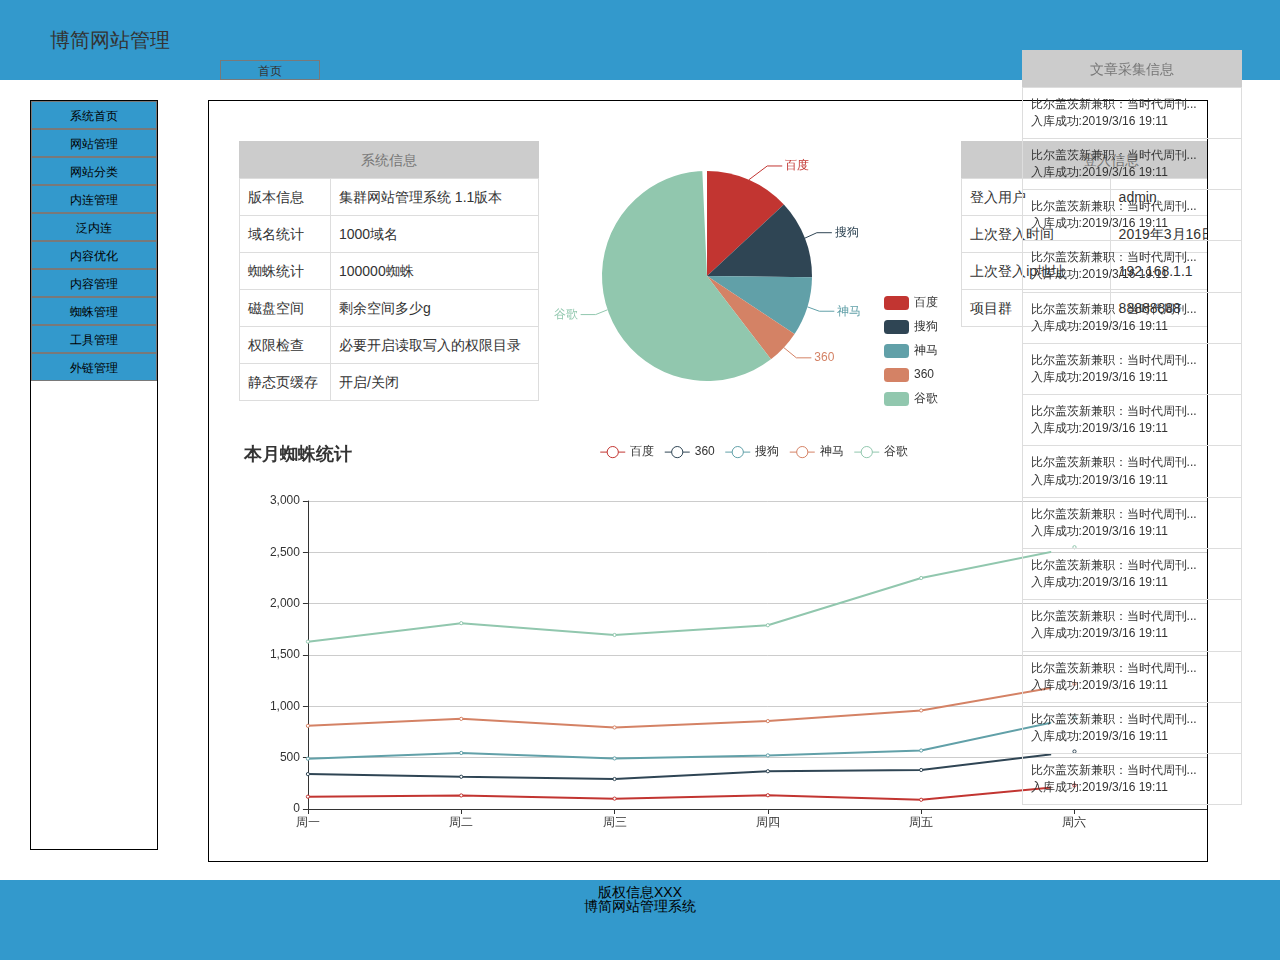
<file: page/index.html>
<!DOCTYPE html>
<html lang="en">

<head>
    <meta charset="UTF-8">
    <meta name="viewport" content="width=device-width, initial-scale=1.0">
    <meta http-equiv="X-UA-Compatible" content="ie=edge">
    <title>首页</title>
    <link rel="stylesheet" href="../bootstrap/css/bootstrap.css">
    <link rel="stylesheet" href="../css/index.css">
    <script src="../js/echarts.js"></script>
</head>

<body>
        <header class="myhed">
                <h1 class="mylog">博简网站管理</h1>
                <span class="mytitle">首页</span>
            </header>
            <div class="mybody">
                <div class="mynav">
                        <ul>
                                <a href="./index.html">
                                    <li>系统首页</li>
                                </a>
                                <a href="./website.html">
                                    <li>网站管理</li>
                                </a>
                                <a href="./webclass.html">
                                    <li>网站分类</li>
                                </a>
                                <a href="./contact.html">
                                    <li>内连管理</li>
                                </a>
                                <a href="./inline.html">
                                    <li>泛内连</li>
                                </a>
                                <a href="./content.html">
                                    <li>内容优化</li>
                                </a>
                                <a href="./manage.html">
                                    <li>内容管理</li>
                                </a>
                                <a href="./spider.html">
                                    <li>蜘蛛管理</li>
                                </a>
                                <a href="./tool.html">
                                    <li>工具管理</li>
                                </a>
                                <a href="./outsite.html">
                                    <li>外链管理</li>
                                </a>
                            </ul>
                </div>
    <div id="boxa">
        <div id="boxb">
    <div class="container  mycontent" id="pageindexbd">
        <div class="container-fluid">
            <div class="box">
                <div style="width:300px;height:300px;" class="block">
                    <table class="table table-bordered textsizi" >
                        <caption>系统信息</caption>
                        <tr>
                            <td>版本信息</td>
                            <td>集群网站管理系统 1.1版本</td>
                        </tr>
                        <tr>
                            <td>域名统计</td>
                            <td>1000域名</td>
                        </tr>
                        <tr>
                            <td>蜘蛛统计</td>
                            <td>100000蜘蛛</td>
                        </tr>
                        <tr>
                            <td>磁盘空间</td>
                            <td>剩余空间多少g</td>
                        </tr>
                        <tr>
                            <td>权限检查</td>
                            <td>必要开启读取写入的权限目录</td>
                        </tr>
                        <tr>
                            <td>静态页缓存</td>
                            <td>开启/关闭</td>
                        </tr>
                    </table>
                </div>
                <div id="main" style="width:400px;height:300px;" class="block"></div>
                <div class="sencend block" style="width:300px;height:200px;">
                    <table class="table table-bordered textsizi">
                        <caption>登入信息</caption>
                        <tr>
                            <td>登入用户</td>
                            <td>admin</td>
                        </tr>
                        <tr>
                            <td>上次登入时间</td>
                            <td>2019年3月16日</td>
                        </tr>
                        <tr>
                            <td>上次登入ip地址</td>
                            <td>192.168.1.1</td>
                        </tr>
                        <tr>
                            <td>项目群</td>
                            <td>88888888</td>
                        </tr>
                    </table>
                </div>
                <div id="list" style="width:1030px;height:400px;"></div>
                <div class="four" style="width:220px;">
                    <table class="table table-bordered textsizi">
                        <caption>文章采集信息</caption>
                        <tr>
                            <td>
                                <p>比尔盖茨新兼职：当时代周刊...</p>
                                <p>入库成功:2019/3/16 19:11</p>
                            </td>
                        </tr>
                        <tr>
                            <td>
                                <p>比尔盖茨新兼职：当时代周刊...</p>
                                <p>入库成功:2019/3/16 19:11</p>
                            </td>
                        </tr>
                        <tr>
                            <td>
                                <p>比尔盖茨新兼职：当时代周刊...</p>
                                <p>入库成功:2019/3/16 19:11</p>
                            </td>
                        </tr>
                        <tr>
                            <td>
                                <p>比尔盖茨新兼职：当时代周刊...</p>
                                <p>入库成功:2019/3/16 19:11</p>
                            </td>
                        </tr>
                        <tr>
                            <td>
                                <p>比尔盖茨新兼职：当时代周刊...</p>
                                <p>入库成功:2019/3/16 19:11</p>
                            </td>
                        </tr>
                        <tr>
                            <td>
                                <p>比尔盖茨新兼职：当时代周刊...</p>
                                <p>入库成功:2019/3/16 19:11</p>
                            </td>
                        </tr>
                        <tr>
                            <td>
                                <p>比尔盖茨新兼职：当时代周刊...</p>
                                <p>入库成功:2019/3/16 19:11</p>
                            </td>
                        </tr>
                        <tr>
                            <td>
                                <p>比尔盖茨新兼职：当时代周刊...</p>
                                <p>入库成功:2019/3/16 19:11</p>
                            </td>
                        </tr>
                        <tr>
                            <td>
                                <p>比尔盖茨新兼职：当时代周刊...</p>
                                <p>入库成功:2019/3/16 19:11</p>
                            </td>
                        </tr>
                        <tr>
                            <td>
                                <p>比尔盖茨新兼职：当时代周刊...</p>
                                <p>入库成功:2019/3/16 19:11</p>
                            </td>
                        </tr>
                        <tr>
                            <td>
                                <p>比尔盖茨新兼职：当时代周刊...</p>
                                <p>入库成功:2019/3/16 19:11</p>
                            </td>
                        </tr>
                        <tr>
                            <td>
                                <p>比尔盖茨新兼职：当时代周刊...</p>
                                <p>入库成功:2019/3/16 19:11</p>
                            </td>
                        </tr>
                        <tr>
                            <td>
                                <p>比尔盖茨新兼职：当时代周刊...</p>
                                <p>入库成功:2019/3/16 19:11</p>
                            </td>
                        </tr>
                        <tr>
                            <td>
                                <p>比尔盖茨新兼职：当时代周刊...</p>
                                <p>入库成功:2019/3/16 19:11</p>
                            </td>
                        </tr>
                    </table>
                </div>
                
            </div>
        </div>
    </div>
</div>
</div>
</div>
<div class="myfooter">
    <p>版权信息XXX</p>
    <p>博简网站管理系统</p>
</div>
    <script>
        var myChart = echarts.init(document.getElementById('main'));
        var myCharts = echarts.init(document.getElementById('list'));
        var option = {
            // title : {
            //     x:'center'
            // },
            tooltip: {
                trigger: 'item',
                formatter: "{a} <br/>{b} : {c} ({d}%)"
            },
            legend: {
                orient: 'vertical',
                x: '85%',
                y: '50%',
                data: ['百度', '搜狗', '神马', '360', '谷歌'],
            },
            series: [{
                name: '访问来源',
                type: 'pie',
                radius: '70%',
                center: ['42%', '45%'],
                data: [{
                        value: 335,
                        name: '百度'
                    },
                    {
                        value: 310,
                        name: '搜狗'
                    },
                    {
                        value: 234,
                        name: '神马'
                    },
                    {
                        value: 135,
                        name: '360'
                    },
                    {
                        value: 1548,
                        name: '谷歌'
                    }
                ],
                itemStyle: {
                    emphasis: {
                        shadowBlur: 10,
                        shadowOffsetX: 0,
                        shadowColor: 'rgba(0, 0, 0, 0.5)'
                    }
                }
            }]
        };
        var list = {
            title: {
                text: '本月蜘蛛统计'
            },
            tooltip: {
                trigger: 'axis'
            },
            legend: {
                data: ['百度', '360', '搜狗', '神马', '谷歌']
            },
            grid: {
                left: '3%',
                right: '4%',
                bottom: '3%',
                containLabel: true
            },
            toolbox: {
                feature: {
                    saveAsImage: {}
                }
            },
            xAxis: {
                type: 'category',
                boundaryGap: false,
                data: ['周一', '周二', '周三', '周四', '周五', '周六', '周日']
            },
            yAxis: {
                type: 'value'
            },
            series: [{
                    name: '百度',
                    type: 'line',
                    stack: '总量',
                    data: [120, 132, 101, 134, 90, 230, 210]
                },
                {
                    name: '360',
                    type: 'line',
                    stack: '总量',
                    data: [220, 182, 191, 234, 290, 330, 310]
                },
                {
                    name: '搜狗',
                    type: 'line',
                    stack: '总量',
                    data: [150, 232, 201, 154, 190, 330, 410]
                },
                {
                    name: '神马',
                    type: 'line',
                    stack: '总量',
                    data: [320, 332, 301, 334, 390, 330, 320]
                },
                {
                    name: '谷歌',
                    type: 'line',
                    stack: '总量',
                    data: [820, 932, 901, 934, 1290, 1330, 1320]
                }
            ]
        };
        myChart.setOption(option);
        myCharts.setOption(list);
    </script>
</body>

</html>
</file>
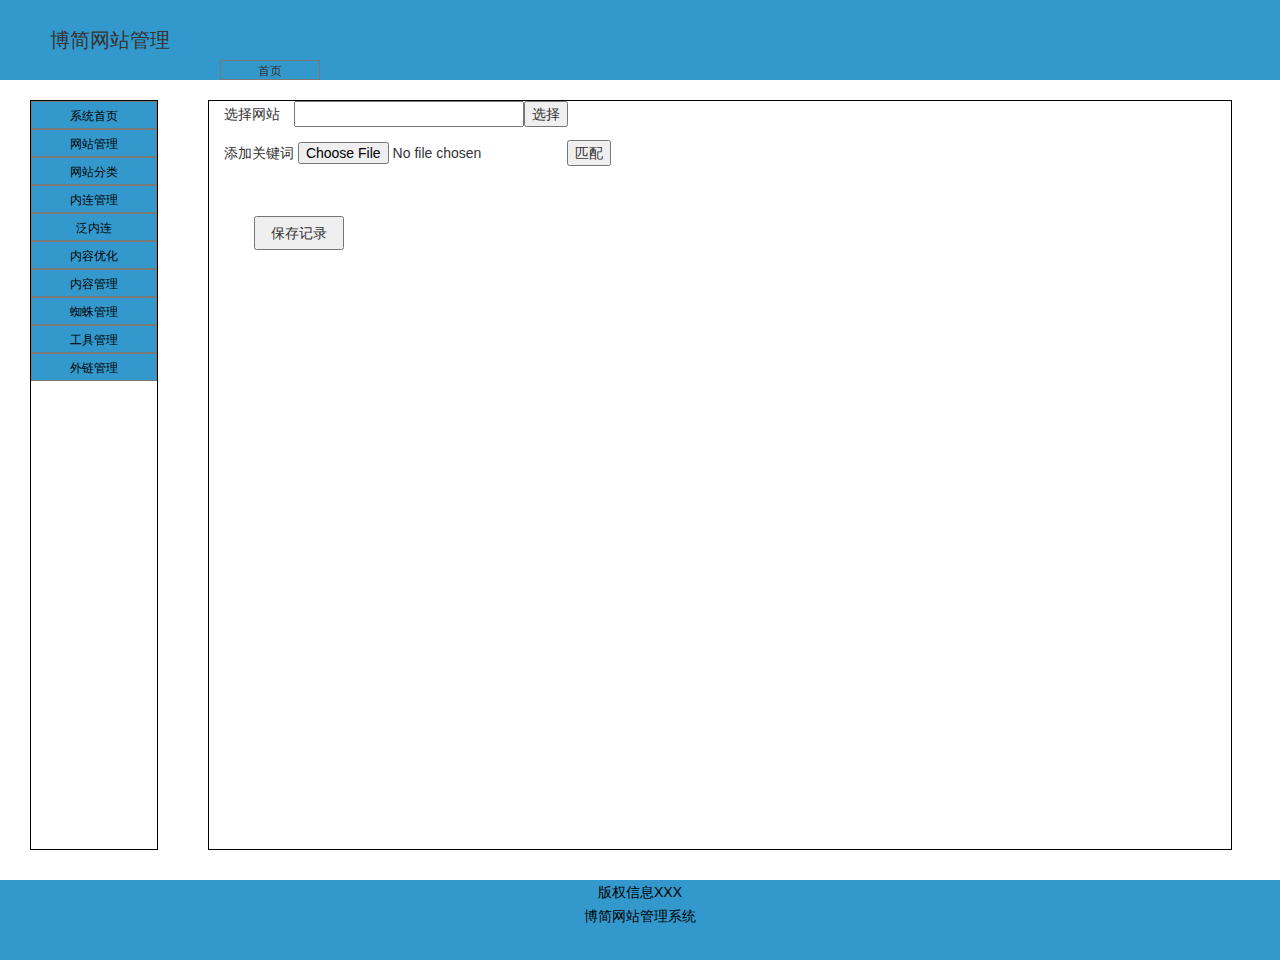
<file: page/contact.html>
<!DOCTYPE html>
<html lang="en">

<head>
    <meta charset="UTF-8">
    <meta name="viewport" content="width=device-width, initial-scale=1.0">
    <meta http-equiv="X-UA-Compatible" content="ie=edge">
    <title>内联管理</title>
    <link rel="stylesheet" href="../bootstrap/css/bootstrap.css">
    <link rel="stylesheet" href="../css/contact.css">
</head>

<body>
    <header class="myhed">
        <h1 class="mylog">博简网站管理</h1>
        <span class="mytitle">首页</span>
    </header>
    <div class="mybody">
        <div class="mynav">
            <ul>
                <a href="./index.html">
                    <li>系统首页</li>
                </a>
                <a href="./website.html">
                    <li>网站管理</li>
                </a>
                <a href="./webclass.html">
                    <li>网站分类</li>
                </a>
                <a href="./contact.html">
                    <li>内连管理</li>
                </a>
                <a href="./inline.html">
                    <li>泛内连</li>
                </a>
                <a href="./content.html">
                    <li>内容优化</li>
                </a>
                <a href="./manage.html">
                    <li>内容管理</li>
                </a>
                <a href="./spider.html">
                    <li>蜘蛛管理</li>
                </a>
                <a href="./tool.html">
                    <li>工具管理</li>
                </a>
                <a href="./outsite.html">
                    <li>外链管理</li>
                </a>
            </ul>
        </div>
        <div class="container  mycontent">
            <div>
                <span>选择网站</span>
                <input type="text" class="chose"><input type="button" value="选择">
            </div>
            <div>
                <span>添加关键词</span>
                <input type="file" class="keyworlds">
                <input type="button" value="匹配" class="open">
            </div>
            <div class="saverecord">
                <input type="button" value="保存记录">
            </div>
            <div class="box">
                <header>关键词匹配文章<span class="close">×</span></header>
                <table class="match">
                    <tr>
                        <td><input type="checkbox">全选</td>
                        <td><input type="text" value="id" class="w1"></td>
                        <td><input type="text" value="关键词" class="w2"></td>
                        <td><input type="text" value="当前网站内容标题" class="w3"></td>
                        <td><input type="text" value="入库时间" class="w4"></td>
                        <td><input type="text" value="重新匹配内容" class="w4 again"></td>
                        <td><input type="text" value="是否匹配网页" class="w4"></td>
                    </tr>
                    <tr>
                        <td><input type="checkbox"></td>
                        <td><input type="text" value="1" class="w1"></td>
                        <td><input type="text" value="广州旅游攻略" class="w2"></td>
                        <td><input type="text" value="2019广州旅游攻略,广州自由行攻略,马蜂窝广州出游攻略游记" class="w3"></td>
                        <td><input type="text" value="2019年3月18" class="w4"></td>
                        <td><input type="button" value="重新匹配" class="w4 again"></td>
                        <td><input type="text" value="是" class="w4"></td>
                    </tr>
                    <tr>
                        <td><input type="checkbox"></td>
                        <td><input type="text" value="1" class="w1"></td>
                        <td><input type="text" value="广州旅游攻略" class="w2"></td>
                        <td><input type="text" value="2019广州旅游攻略,广州自由行攻略,马蜂窝广州出游攻略游记" class="w3"></td>
                        <td><input type="text" value="2019年3月18" class="w4"></td>
                        <td><input type="button" value="重新匹配" class="w4 again"></td>
                        <td><input type="text" value="是" class="w4"></td>
                    </tr>
                    <tr>
                        <td><input type="checkbox"></td>
                        <td><input type="text" value="1" class="w1"></td>
                        <td><input type="text" value="广州旅游攻略" class="w2"></td>
                        <td><input type="text" value="2019广州旅游攻略,广州自由行攻略,马蜂窝广州出游攻略游记" class="w3"></td>
                        <td><input type="text" value="2019年3月18" class="w4"></td>
                        <td><input type="button" value="重新匹配" class="w4 again"></td>
                        <td><input type="text" value="是" class="w4"></td>
                    </tr>
                    <tr>
                        <td><input type="checkbox"></td>
                        <td><input type="text" value="1" class="w1"></td>
                        <td><input type="text" value="广州旅游攻略" class="w2"></td>
                        <td><input type="text" value="2019广州旅游攻略,广州自由行攻略,马蜂窝广州出游攻略游记" class="w3"></td>
                        <td><input type="text" value="2019年3月18" class="w4"></td>
                        <td><input type="button" value="重新匹配" class="w4 again"></td>
                        <td><input type="text" value="是" class="w4"></td>
                    </tr>
                    <tr>
                        <td><input type="checkbox"></td>
                        <td><input type="text" value="1" class="w1"></td>
                        <td><input type="text" value="广州旅游攻略" class="w2"></td>
                        <td><input type="text" value="2019广州旅游攻略,广州自由行攻略,马蜂窝广州出游攻略游记" class="w3"></td>
                        <td><input type="text" value="2019年3月18" class="w4"></td>
                        <td><input type="button" value="重新匹配" class="w4 again"></td>
                        <td><input type="text" value="是" class="w4"></td>
                    </tr>
                    <tr>
                        <td><input type="checkbox"></td>
                        <td><input type="text" value="1" class="w1"></td>
                        <td><input type="text" value="广州旅游攻略" class="w2"></td>
                        <td><input type="text" value="2019广州旅游攻略,广州自由行攻略,马蜂窝广州出游攻略游记" class="w3"></td>
                        <td><input type="text" value="2019年3月18" class="w4"></td>
                        <td><input type="button" value="重新匹配" class="w4 again"></td>
                        <td><input type="text" value="是" class="w4"></td>
                    </tr>
                    <tr>
                        <td><input type="checkbox"></td>
                        <td><input type="text" value="1" class="w1"></td>
                        <td><input type="text" value="广州旅游攻略" class="w2"></td>
                        <td><input type="text" value="2019广州旅游攻略,广州自由行攻略,马蜂窝广州出游攻略游记" class="w3"></td>
                        <td><input type="text" value="2019年3月18" class="w4"></td>
                        <td><input type="button" value="重新匹配" class="w4 again"></td>
                        <td><input type="text" value="是" class="w4"></td>
                    </tr>
                    <tr>
                        <td><input type="checkbox"></td>
                        <td><input type="text" value="1" class="w1"></td>
                        <td><input type="text" value="广州旅游攻略" class="w2"></td>
                        <td><input type="text" value="2019广州旅游攻略,广州自由行攻略,马蜂窝广州出游攻略游记" class="w3"></td>
                        <td><input type="text" value="2019年3月18" class="w4"></td>
                        <td><input type="button" value="重新匹配" class="w4 again"></td>
                        <td><input type="text" value="是" class="w4"></td>
                    </tr>
                </table>
            </div>
            <div class="childBox">
                <header>重新匹配网页<span class="closeChild">×</span></header>
                <table class="match">
                    <tr>
                        <td><input type="checkbox">全选</td>
                        <td><input type="text" value="id" class="w1"></td>
                        <td><input type="text" value="关键词" class="w2"></td>
                        <td><input type="text" value="当前网站内容标题" class="w3"></td>
                        <td><input type="text" value="入库时间" class="w4"></td>
                        <td><input type="text" value="是否匹配网页" class="w4"></td>
                    </tr>
                    <tr>
                        <td><input type="checkbox"></td>
                        <td><input type="text" value="1" class="w1"></td>
                        <td><input type="text" value="广州旅游攻略" class="w2"></td>
                        <td><input type="text" value="2019广州旅游攻略,广州自由行攻略,马蜂窝广州出游攻略游记" class="w3"></td>
                        <td><input type="text" value="2019年3月18" class="w4"></td>
                        <td><input type="text" value="是" class="w4"></td>
                    </tr>
                    <tr>
                        <td><input type="checkbox"></td>
                        <td><input type="text" value="1" class="w1"></td>
                        <td><input type="text" value="广州旅游攻略" class="w2"></td>
                        <td><input type="text" value="2019广州旅游攻略,广州自由行攻略,马蜂窝广州出游攻略游记" class="w3"></td>
                        <td><input type="text" value="2019年3月18" class="w4"></td>
                        <td><input type="text" value="是" class="w4"></td>
                    </tr>
                    <tr>
                        <td><input type="checkbox"></td>
                        <td><input type="text" value="1" class="w1"></td>
                        <td><input type="text" value="广州旅游攻略" class="w2"></td>
                        <td><input type="text" value="2019广州旅游攻略,广州自由行攻略,马蜂窝广州出游攻略游记" class="w3"></td>
                        <td><input type="text" value="2019年3月18" class="w4"></td>
                        <td><input type="text" value="是" class="w4"></td>
                    </tr>
                    <tr>
                        <td><input type="checkbox"></td>
                        <td><input type="text" value="1" class="w1"></td>
                        <td><input type="text" value="广州旅游攻略" class="w2"></td>
                        <td><input type="text" value="2019广州旅游攻略,广州自由行攻略,马蜂窝广州出游攻略游记" class="w3"></td>
                        <td><input type="text" value="2019年3月18" class="w4"></td>
                        <td><input type="text" value="是" class="w4"></td>
                    </tr>
                    <tr>
                        <td><input type="checkbox"></td>
                        <td><input type="text" value="1" class="w1"></td>
                        <td><input type="text" value="广州旅游攻略" class="w2"></td>
                        <td><input type="text" value="2019广州旅游攻略,广州自由行攻略,马蜂窝广州出游攻略游记" class="w3"></td>
                        <td><input type="text" value="2019年3月18" class="w4"></td>
                        <td><input type="text" value="是" class="w4"></td>
                    </tr>
                    <tr>
                        <td><input type="checkbox"></td>
                        <td><input type="text" value="1" class="w1"></td>
                        <td><input type="text" value="广州旅游攻略" class="w2"></td>
                        <td><input type="text" value="2019广州旅游攻略,广州自由行攻略,马蜂窝广州出游攻略游记" class="w3"></td>
                        <td><input type="text" value="2019年3月18" class="w4"></td>
                        <td><input type="text" value="是" class="w4"></td>
                    </tr>
                    <tr>
                        <td><input type="checkbox"></td>
                        <td><input type="text" value="1" class="w1"></td>
                        <td><input type="text" value="广州旅游攻略" class="w2"></td>
                        <td><input type="text" value="2019广州旅游攻略,广州自由行攻略,马蜂窝广州出游攻略游记" class="w3"></td>
                        <td><input type="text" value="2019年3月18" class="w4"></td>
                        <td><input type="text" value="是" class="w4"></td>
                    </tr>
                    <tr>
                        <td><input type="checkbox"></td>
                        <td><input type="text" value="1" class="w1"></td>
                        <td><input type="text" value="广州旅游攻略" class="w2"></td>
                        <td><input type="text" value="2019广州旅游攻略,广州自由行攻略,马蜂窝广州出游攻略游记" class="w3"></td>
                        <td><input type="text" value="2019年3月18" class="w4"></td>
                        <td><input type="text" value="是" class="w4"></td>
                    </tr>
                </table>
            </div>
        </div>
    </div>
    <div class="myfooter">
        <p>版权信息XXX</p>
        <p>博简网站管理系统</p>
    </div>
    <script src="../js/jquery-3.3.1.min.js"></script>
    <script src="../js/contact.js"></script>
</body>

</html>
</file>
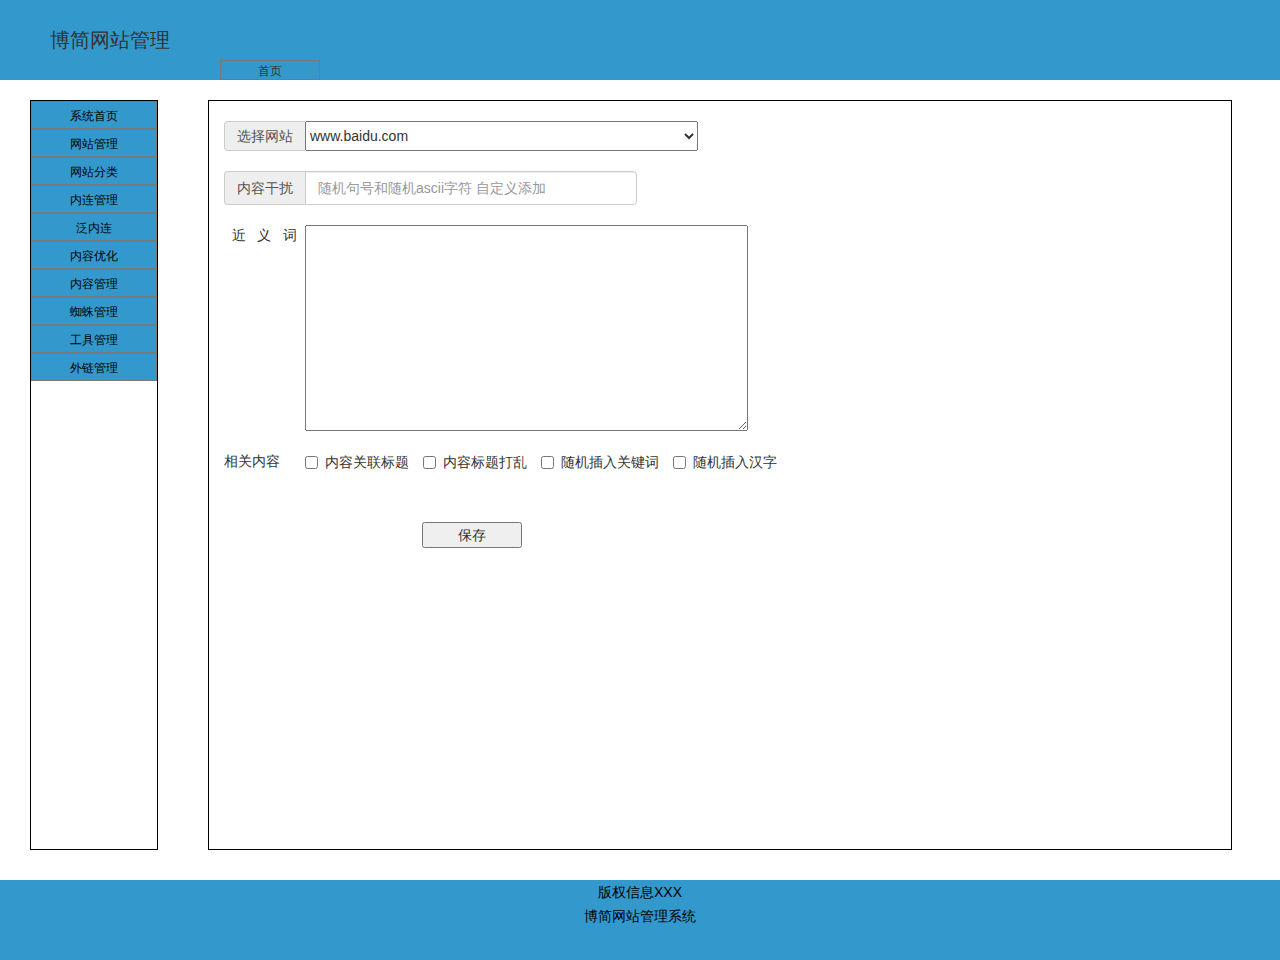
<file: page/content.html>
<!DOCTYPE html>
<html lang="en">

<head>
    <meta charset="UTF-8">
    <meta name="viewport" content="width=device-width, initial-scale=1.0">
    <meta http-equiv="X-UA-Compatible" content="ie=edge">
    <title>内容优化</title>
    <link rel="stylesheet" href="../bootstrap/css/bootstrap.css">
    <link rel="stylesheet" href="../css/content.css">
</head>

<body>
    <header class="myhed">
        <h1 class="mylog">博简网站管理</h1>
        <span class="mytitle">首页</span>
    </header>
    <div class="mybody">
        <div class="mynav">
                <ul>
                        <a href="./index.html">
                            <li>系统首页</li>
                        </a>
                        <a href="./website.html">
                            <li>网站管理</li>
                        </a>
                        <a href="./webclass.html">
                            <li>网站分类</li>
                        </a>
                        <a href="./contact.html">
                            <li>内连管理</li>
                        </a>
                        <a href="./inline.html">
                            <li>泛内连</li>
                        </a>
                        <a href="./content.html">
                            <li>内容优化</li>
                        </a>
                        <a href="./manage.html">
                            <li>内容管理</li>
                        </a>
                        <a href="./spider.html">
                            <li>蜘蛛管理</li>
                        </a>
                        <a href="./tool.html">
                            <li>工具管理</li>
                        </a>
                        <a href="./outsite.html">
                            <li>外链管理</li>
                        </a>
                    </ul>
        </div>
        <div class="container mycontent">
            <div class="input-group">
                <span class="input-group-addon">选择网站</span>
                <select class="selectlist">
                    <option value="novel">www.baidu.com</option>
                    <option value="Journalism">www.baidu.com</option>
                    <option value="article">www.baidu.com</option>
                </select>
            </div>
            <div>
                <div class="input-group col-lg-5">
                    <span class="input-group-addon">内容干扰</span>
                    <input type="text" class="form-control" placeholder="随机句号和随机ascii字符 自定义添加">
                </div>
            </div>
            <div class="sameworld">
                <span>&nbsp;&nbsp;近&nbsp;&nbsp;&nbsp;义&nbsp;&nbsp;&nbsp;词&nbsp;</span>
                <textarea name="" id="" cols="52" rows="10" style="vertical-align: top"></textarea>
            </div>
            <div class="footer">
                <span>相关内容</span>
                <label class="checkbox-inline">
                    <input type="checkbox" id="inlineCheckbox1" value="option1">内容关联标题
                </label>
                <label class="checkbox-inline">
                    <input type="checkbox" id="inlineCheckbox2" value="option2">内容标题打乱
                </label>
                <label class="checkbox-inline">
                    <input type="checkbox" id="inlineCheckbox3" value="option3">随机插入关键词
                </label>
                <label class="checkbox-inline">
                    <input type="checkbox" id="inlineCheckbox3" value="option3">随机插入汉字
                </label>
            </div>
            <div>
                <input type="button" value="保存" class="save">
            </div>
        </div>
    </div>

    <div class="myfooter">
        <p>版权信息XXX</p>
        <p>博简网站管理系统</p>
    </div>
</body>

</html>
</file>
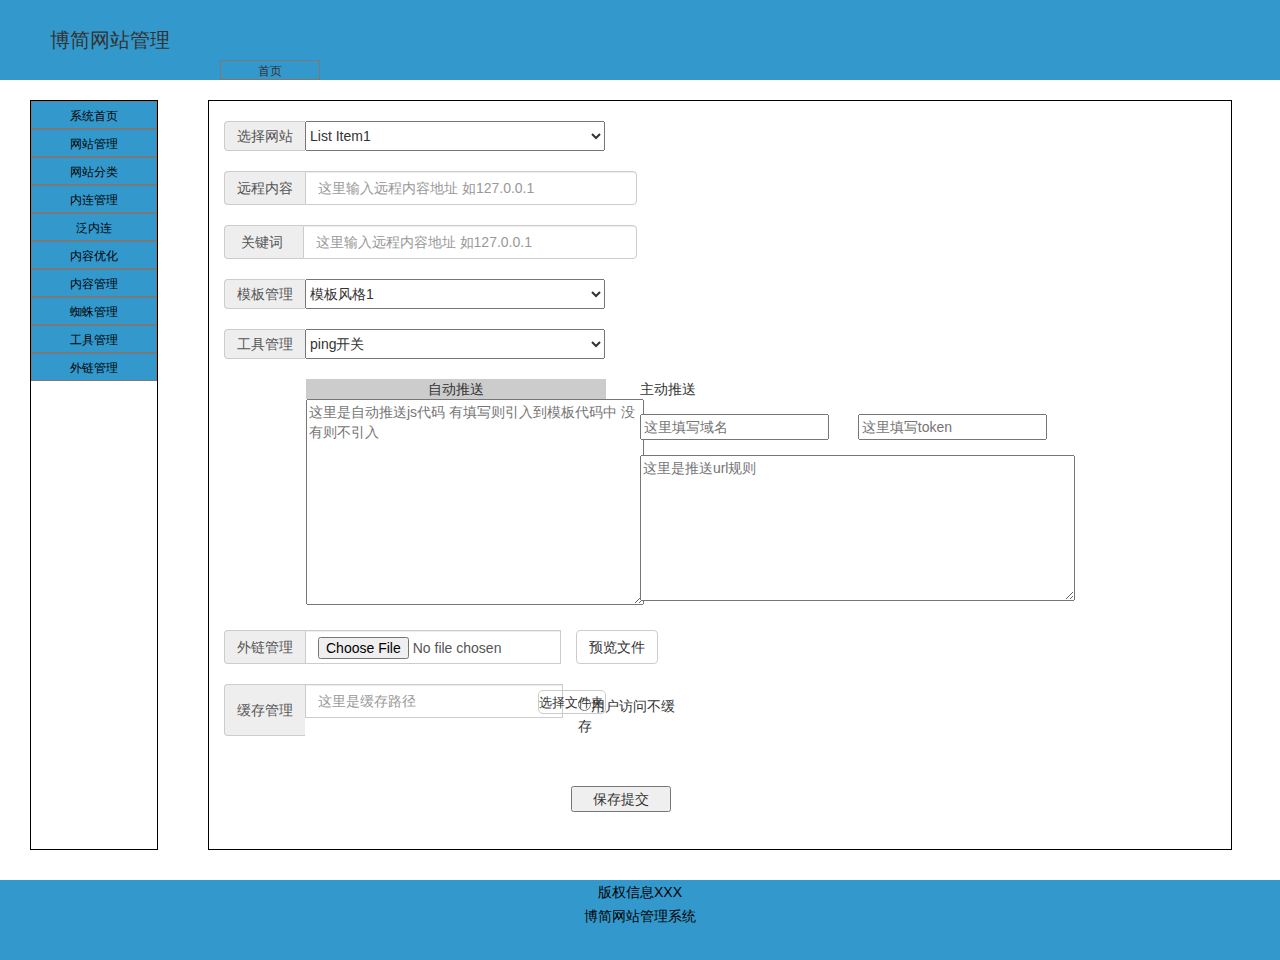
<file: page/inline.html>
<!DOCTYPE html>
<html lang="en">

<head>
    <meta charset="UTF-8">
    <meta name="viewport" content="width=device-width, initial-scale=1.0">
    <meta http-equiv="X-UA-Compatible" content="ie=edge">
    <title>泛内页</title>
    <link rel="stylesheet" href="../bootstrap/css/bootstrap.css">
    <link rel="stylesheet" href="../css/inline.css">
</head>

<body>
    <header class="myhed">
        <h1 class="mylog">博简网站管理</h1>
        <span class="mytitle">首页</span>
    </header>
    <div class="mybody">
        <div class="mynav">
                <ul>
                        <a href="./index.html">
                            <li>系统首页</li>
                        </a>
                        <a href="./website.html">
                            <li>网站管理</li>
                        </a>
                        <a href="./webclass.html">
                            <li>网站分类</li>
                        </a>
                        <a href="./contact.html">
                            <li>内连管理</li>
                        </a>
                        <a href="./inline.html">
                            <li>泛内连</li>
                        </a>
                        <a href="./content.html">
                            <li>内容优化</li>
                        </a>
                        <a href="./manage.html">
                            <li>内容管理</li>
                        </a>
                        <a href="./spider.html">
                            <li>蜘蛛管理</li>
                        </a>
                        <a href="./tool.html">
                            <li>工具管理</li>
                        </a>
                        <a href="./outsite.html">
                            <li>外链管理</li>
                        </a>
                    </ul>
        </div>
        <div class="container mycontent">
            <div class="input-group">
                <span class="input-group-addon">选择网站</span>
                <select class="selectlist">
                    <option value="novel">List Item1</option>
                    <option value="Journalism">List Item2</option>
                    <option value="article">List Item3</option>
                </select>
            </div>
            <div>
                <div class="input-group col-lg-5">
                    <span class="input-group-addon">远程内容</span>
                    <input type="text" class="form-control" placeholder="这里输入远程内容地址 如127.0.0.1">
                </div>
            </div>
            <div>
                <div class="input-group col-lg-5">
                    <span class="input-group-addon">&nbsp;关键词 &nbsp;</span>
                    <input type="text" class="form-control" placeholder="这里输入远程内容地址 如127.0.0.1">
                </div>
            </div>
            <div class="input-group">
                <span class="input-group-addon">模板管理</span>
                <select class="selectlist">
                    <option value="novel">模板风格1</option>
                    <option value="Journalism">模板风格2</option>
                    <option value="article">模板风格3</option>
                </select>
            </div>
            <div class="input-group">
                <span class="input-group-addon">工具管理</span>
                <select class="selectlist">
                    <option value="novel">ping开关</option>
                    <option value="Journalism">开</option>
                    <option value="article">关</option>
                </select>
            </div>
            <div class="footer">
                <div class="automatic">
                    <article>自动推送</article>
                    <textarea name="" id="" cols="39" rows="10"
                        placeholder="这里是自动推送js代码 有填写则引入到模板代码中 没有则不引入"></textarea>
                </div>
                <div class="initiative">
                    <article>主动推送</article>
                    <div>
                        <input type="text" placeholder="这里填写域名">
                        <input type="text" placeholder="这里填写token">
                    </div>
                    <textarea name="" id="" cols="51" rows="7" placeholder="这里是推送url规则"></textarea>
                </div>
            </div>
            <div>
                <div class="input-group col-lg-5">
                    <span class="input-group-addon">外链管理</span>
                    <div class="row">
                        <div class="col-lg-8"><input type="file" class="form-control"></div>
                        <div class="col-lg-3 preview"><button type="button" class="btn btn-default">预览文件</button></div>
                    </div>
                </div>
            </div>
            <div>
                <div class="input-group col-lg-7">
                    <span class="input-group-addon">缓存管理</span>
                    <div class="row">
                        <div class="col-lg-8 col-md-6 cache"><input type="text" class="form-control"
                                placeholder="这里是缓存路径"></div>
                        <div class="col-lg-3 col-md-6" style="padding-top: 10px;"><input type="radio">用户访问不缓存</div>
                    </div>
                    <div class="box">选择文件夹</div>
                </div>
            </div>
            <div>
                <input type="button" value="保存提交" class="save">
            </div>
            <div class="previewBox">
                <header><span class="closeBox">关闭</span></header>
                <select name="" id="" class="previewSel" style="position: absolute;z-index: 1;"
                onmousedown="if(this.options.length>6){this.size=20}" onblur="this.size=0" onchange="this.size=0" size="20">
                    <option value="">www.1.com/1.html</option>
                    <option value="">www.1.com/1.html</option>
                    <option value="">www.1.com/1.html</option>
                    <option value="">www.1.com/1.html</option>
                    <option value="">www.1.com/1.html</option>
                    <option value="">www.1.com/1.html</option>
                    <option value="">www.1.com/1.html</option>
                    <option value="">www.1.com/1.html</option>
                    <option value="">www.1.com/1.html</option>
                    <option value="">www.1.com/1.html</option>
                    <option value="">www.1.com/1.html</option>
                    <option value="2" selected="selected">www.2.com/1.html</option>
                    <option value="">www.1.com/1.html</option>
                    <option value="">www.1.com/1.html</option>
                    <option value="">www.1.com/1.html</option>
                    <option value="">www.1.com/1.html</option>
                    <option value="">www.1.com/1.html</option>
                    <option value="">www.1.com/1.html</option>
                    <option value="">www.1.com/1.html</option>
                    <option value="">www.1.com/1.html</option>
                    <option value="">www.1.com/1.html</option>
                    <option value="">www.1.com/1.html</option>
                    <option value="">www.1.com/1.html</option>
                    <option value="">www.1.com/1.html</option>
                    <option value="">www.1.com/1.html</option>
                    <option value="">www.1.com/1.html</option>
                    <option value="">www.1.com/1.html</option>
                    <option value="">www.1.com/1.html</option>
                    <option value="">www.1.com/1.html</option>
                </select>
            </div>
        </div>
    </div>

    <div class="myfooter">
        <p>版权信息XXX</p>
        <p>博简网站管理系统</p>
    </div>

  <script src="../js/jquery-3.3.1.min.js"></script>
  <script src="../js/inline.js"></script>
</body>

</html>
</file>
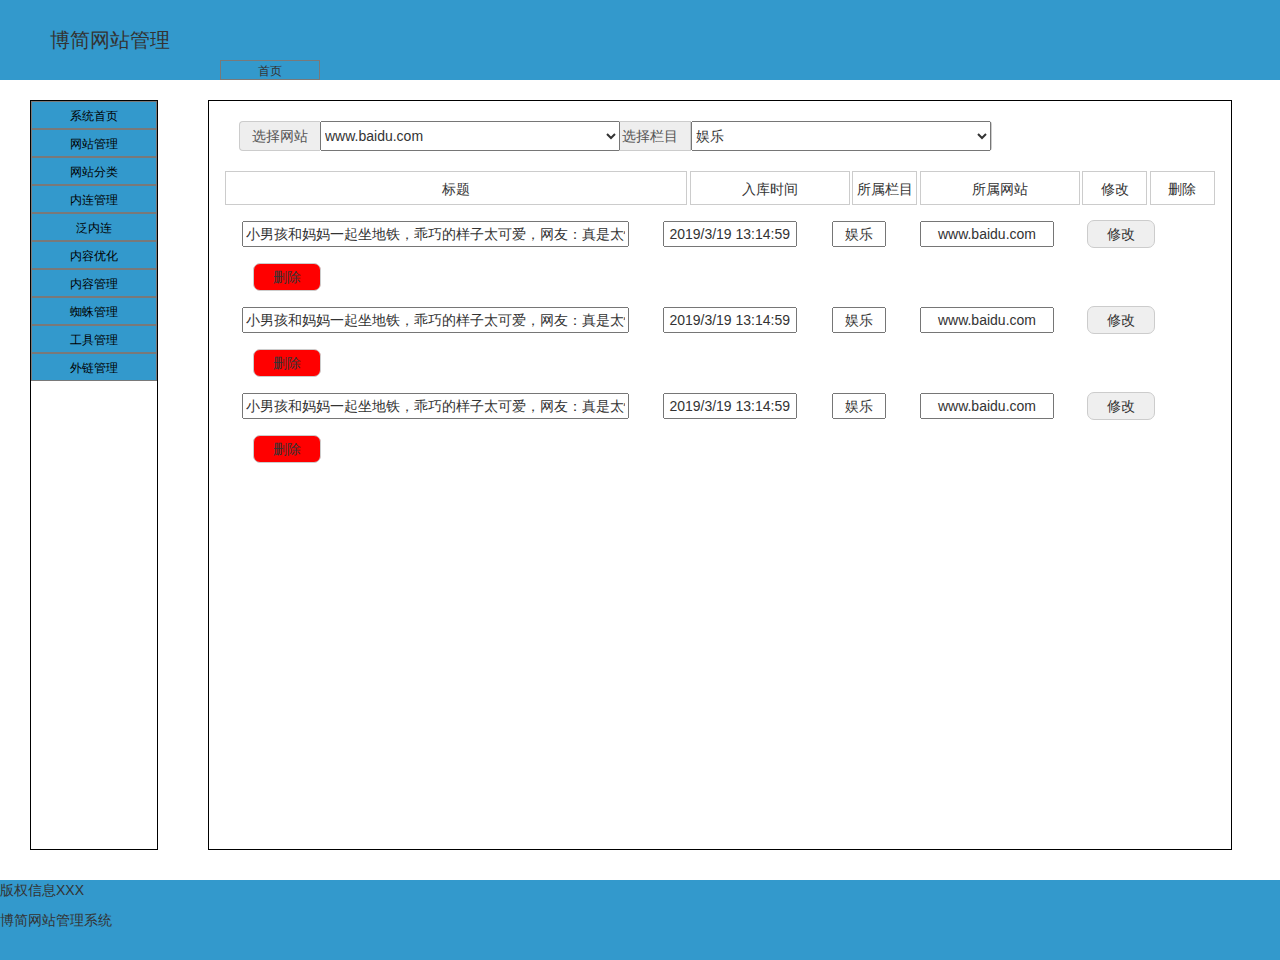
<file: page/manage.html>
<!DOCTYPE html>
<html lang="en">

<head>
    <meta charset="UTF-8">
    <meta name="viewport" content="width=device-width, initial-scale=1.0">
    <meta http-equiv="X-UA-Compatible" content="ie=edge">
    <title>内容管理</title>
    <link rel="stylesheet" href="../bootstrap/css/bootstrap.css">
    <link rel="stylesheet" href="../css/manage.css">
</head>

<body>
    <header class="myhed">
        <h1 class="mylog">博简网站管理</h1>
        <span class="mytitle">首页</span>
    </header>
    <div class="mybody">
        <div class="mynav">
            <ul>
                <a href="./index.html">
                    <li>系统首页</li>
                </a>
                <a href="./website.html">
                    <li>网站管理</li>
                </a>
                <a href="./webclass.html">
                    <li>网站分类</li>
                </a>
                <a href="./contact.html">
                    <li>内连管理</li>
                </a>
                <a href="./inline.html">
                    <li>泛内连</li>
                </a>
                <a href="./content.html">
                    <li>内容优化</li>
                </a>
                <a href="./manage.html">
                    <li>内容管理</li>
                </a>
                <a href="./spider.html">
                    <li>蜘蛛管理</li>
                </a>
                <a href="./tool.html">
                    <li>工具管理</li>
                </a>
                <a href="./outsite.html">
                    <li>外链管理</li>
                </a>
            </ul>
        </div>
        <div class="container mycontent">
            <div class="container-fluid">
                <div class="input-group">
                    <span class="input-group-addon">选择网站</span>
                    <div class="row" style="width: 200px">
                        <div class="col-lg-4">
                            <select class="selectlist">
                                <option value="novel">www.baidu.com</option>
                                <option value="Journalism">www.baidu.com</option>
                                <option value="article">www.baidu.com</option>
                            </select>
                        </div>
                    </div>
                    <span class="input-group-addon">选择栏目</span>
                    <div class="row">
                        <div class="col-lg-6">
                            <select class="selectlist">
                                <option value="novel">娱乐</option>
                                <option value="Journalism">看书</option>
                                <option value="article">健身</option>
                            </select>
                        </div>
                        <div>
                            <button class="btn btn-default btn-sm" type="submit">查看</button>
                        </div>
                    </div>

                </div>
                <div class="row">
                    <div class="tipBox">
                        <p class="title" style="margin: 0">标题</p>
                        <p class="time title" style="margin: 0">入库时间</p>
                        <p class="column title" style="margin: 0">所属栏目</p>
                        <p class="time title" style="margin: 0">所属网站</p>
                        <p class="column title" style="margin: 0">修改</p>
                        <p class="column title" style="margin: 0">删除</p>
                    </div>
                    <div class="contentBox">
                        <input type="text" value="小男孩和妈妈一起坐地铁，乖巧的样子太可爱，网友：真是太懂事了" class="txtBox">
                        <input type="text" value="2019/3/19 13:14:59" class="timeBox">
                        <input type="text" value="娱乐" class="columnBox">
                        <input type="text" value="www.baidu.com" class="webBox">
                        <input type="button" value="修改" id="radius">
                        <input type="button" class="bgc" value="删除" id="radius">
                    </div>
                    <div class="contentBox">
                        <input type="text" value="小男孩和妈妈一起坐地铁，乖巧的样子太可爱，网友：真是太懂事了" class="txtBox">
                        <input type="text" value="2019/3/19 13:14:59" class="timeBox">
                        <input type="text" value="娱乐" class="columnBox">
                        <input type="text" value="www.baidu.com" class="webBox">
                        <input type="button" value="修改" id="radius">
                        <input type="button" class="bgc" value="删除" id="radius">
                    </div>
                    <div class="contentBox">
                        <input type="text" value="小男孩和妈妈一起坐地铁，乖巧的样子太可爱，网友：真是太懂事了" class="txtBox">
                        <input type="text" value="2019/3/19 13:14:59" class="timeBox">
                        <input type="text" value="娱乐" class="columnBox">
                        <input type="text" value="www.baidu.com" class="webBox">
                        <input type="button" value="修改" id="radius">
                        <input type="button" class="bgc" value="删除" id="radius">
                    </div>
                </div>
            </div>
        </div>
    </div>
    <div class="myfooter">
        <p>版权信息XXX</p>
        <p>博简网站管理系统</p>
    </div>
    <script src="../js/jquery-3.3.1.min.js"></script>
    <script src="../js/manage.js"></script>
</body>

</html>
</file>
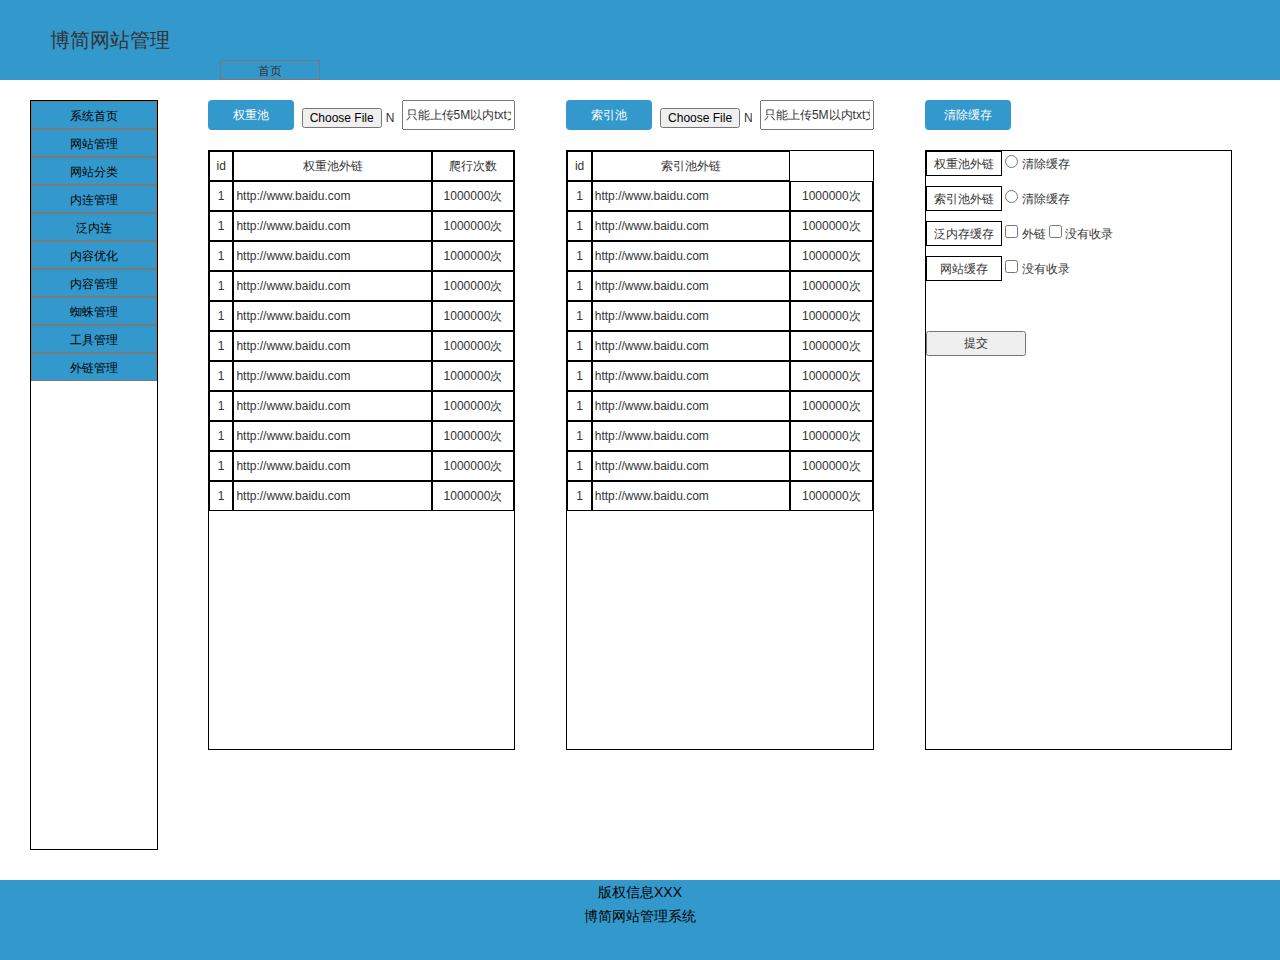
<file: page/outsite.html>
<!DOCTYPE html>
<html lang="en">

<head>
    <meta charset="UTF-8">
    <meta name="viewport" content="width=device-width, initial-scale=1.0">
    <meta http-equiv="X-UA-Compatible" content="ie=edge">
    <title>外链管理</title>
    <script src="../js/jquery-3.3.1.min.js"></script>
    <link rel="stylesheet" href="../bootstrap/css/bootstrap.css">
    <script src="../bootstrap/js/bootstrap.js"></script>
    <link rel="stylesheet" href="../css/outsite.css">

</head>

<body>
    <header class="myhed">
        <h1 class="mylog">博简网站管理</h1>
        <span class="mytitle">首页</span>
    </header>
    <div class="mybody">
        <div class="mynav">
                <ul>
                        <a href="./index.html">
                            <li>系统首页</li>
                        </a>
                        <a href="./website.html">
                            <li>网站管理</li>
                        </a>
                        <a href="./webclass.html">
                            <li>网站分类</li>
                        </a>
                        <a href="./contact.html">
                            <li>内连管理</li>
                        </a>
                        <a href="./inline.html">
                            <li>泛内连</li>
                        </a>
                        <a href="./content.html">
                            <li>内容优化</li>
                        </a>
                        <a href="./manage.html">
                            <li>内容管理</li>
                        </a>
                        <a href="./spider.html">
                            <li>蜘蛛管理</li>
                        </a>
                        <a href="./tool.html">
                            <li>工具管理</li>
                        </a>
                        <a href="./outsite.html">
                            <li>外链管理</li>
                        </a>
                    </ul>
        </div>
        <div class="mycontent">
            <div class="mycont">
                <div class="outconthed">
                    <span class="qzc">权重池</span>
                    <input type="file" class="scwj">
                    <input type="text" class="srk" value="只能上传5M以内txt文件">
                </div>
                <div class="outcontbod">
                    <ul>
                        <li>
                            <input type="text" value="id">
                            <input type="text" value="权重池外链" id="qzbt">
                            <input type="text" value="爬行次数">
                        </li>
                        <li>
                            <input type="text" value="1">
                            <input type="text" value="http://www.baidu.com">
                            <input type="text" value="1000000次">
                        </li>
                        <li>
                            <input type="text" value="1">
                            <input type="text" value="http://www.baidu.com">
                            <input type="text" value="1000000次">
                        </li>
                        <li>
                            <input type="text" value="1">
                            <input type="text" value="http://www.baidu.com">
                            <input type="text" value="1000000次">
                        </li>
                        <li>
                            <input type="text" value="1">
                            <input type="text" value="http://www.baidu.com">
                            <input type="text" value="1000000次">
                        </li>
                        <li>
                            <input type="text" value="1">
                            <input type="text" value="http://www.baidu.com">
                            <input type="text" value="1000000次">
                        </li>
                        <li>
                            <input type="text" value="1">
                            <input type="text" value="http://www.baidu.com">
                            <input type="text" value="1000000次">
                        </li>
                        <li>
                            <input type="text" value="1">
                            <input type="text" value="http://www.baidu.com">
                            <input type="text" value="1000000次">
                        </li>
                        <li>
                            <input type="text" value="1">
                            <input type="text" value="http://www.baidu.com">
                            <input type="text" value="1000000次">
                        </li>
                        <li>
                            <input type="text" value="1">
                            <input type="text" value="http://www.baidu.com">
                            <input type="text" value="1000000次">
                        </li>
                        <li>
                            <input type="text" value="1">
                            <input type="text" value="http://www.baidu.com">
                            <input type="text" value="1000000次">
                        </li>
                        <li>
                            <input type="text" value="1">
                            <input type="text" value="http://www.baidu.com">
                            <input type="text" value="1000000次">
                        </li>
                    </ul>
                </div>
            </div>
            <div class="mycont">

                <div class="outconthed">
                    <span class="qzc">索引池</span>
                    <input type="file" class="scwj">
                    <input type="text" class="srk" value="只能上传5M以内txt文件">
                </div>
                <div class="outcontbod">
                    <ul>
                        <li>
                            <input type="text" value="id">
                            <input type="text" value="索引池外链" id="qzbt">
                        </li>
                        <li>
                            <input type="text" value="1">
                            <input type="text" value="http://www.baidu.com">
                            <input type="text" value="1000000次">
                        </li>
                        <li>
                            <input type="text" value="1">
                            <input type="text" value="http://www.baidu.com">
                            <input type="text" value="1000000次">
                        </li>
                        <li>
                            <input type="text" value="1">
                            <input type="text" value="http://www.baidu.com">
                            <input type="text" value="1000000次">
                        </li>
                        <li>
                            <input type="text" value="1">
                            <input type="text" value="http://www.baidu.com">
                            <input type="text" value="1000000次">
                        </li>
                        <li>
                            <input type="text" value="1">
                            <input type="text" value="http://www.baidu.com">
                            <input type="text" value="1000000次">
                        </li>
                        <li>
                            <input type="text" value="1">
                            <input type="text" value="http://www.baidu.com">
                            <input type="text" value="1000000次">
                        </li>
                        <li>
                            <input type="text" value="1">
                            <input type="text" value="http://www.baidu.com">
                            <input type="text" value="1000000次">
                        </li>
                        <li>
                            <input type="text" value="1">
                            <input type="text" value="http://www.baidu.com">
                            <input type="text" value="1000000次">
                        </li>
                        <li>
                            <input type="text" value="1">
                            <input type="text" value="http://www.baidu.com">
                            <input type="text" value="1000000次">
                        </li>
                        <li>
                            <input type="text" value="1">
                            <input type="text" value="http://www.baidu.com">
                            <input type="text" value="1000000次">
                        </li>
                        <li>
                            <input type="text" value="1">
                            <input type="text" value="http://www.baidu.com">
                            <input type="text" value="1000000次">
                        </li>
                    </ul>
                </div>

            </div>
            <div class="mycont">
                <div class="outconthed">
                    <span class="qzc">清除缓存</span>
                </div>
                <div class="qchcbod">
                    <ul>
                        <li>
                            <span class="qcbtn">权重池外链</span>
                            <input type="radio" value="">
                            <span>清除缓存</span>
                        </li>
                        <li>
                                <span  class="qcbtn">索引池外链</span>
                                <input type="radio" value="">
                                <span>清除缓存</span>
                        </li>
                        <li>
                                <span  class="qcbtn">泛内存缓存</span>
                                <input type="checkbox" value="">
                                <span>外链</span>
                                <input type="checkbox" value="">
                                <span>没有收录</span>
                        </li>
                        <li>
                                <span  class="qcbtn">网站缓存</span>
                                <input type="checkbox" value="">
                                <span>没有收录</span>
                        </li>
                    </ul>
                    <button class="qchcbtn">提交</button>
                </div>
            </div>

        </div>
    </div>


    <div class="myfooter">
        <p>版权信息XXX</p>
        <p>博简网站管理系统</p>
    </div>
</body>
<script>
</script>

</html>
</file>
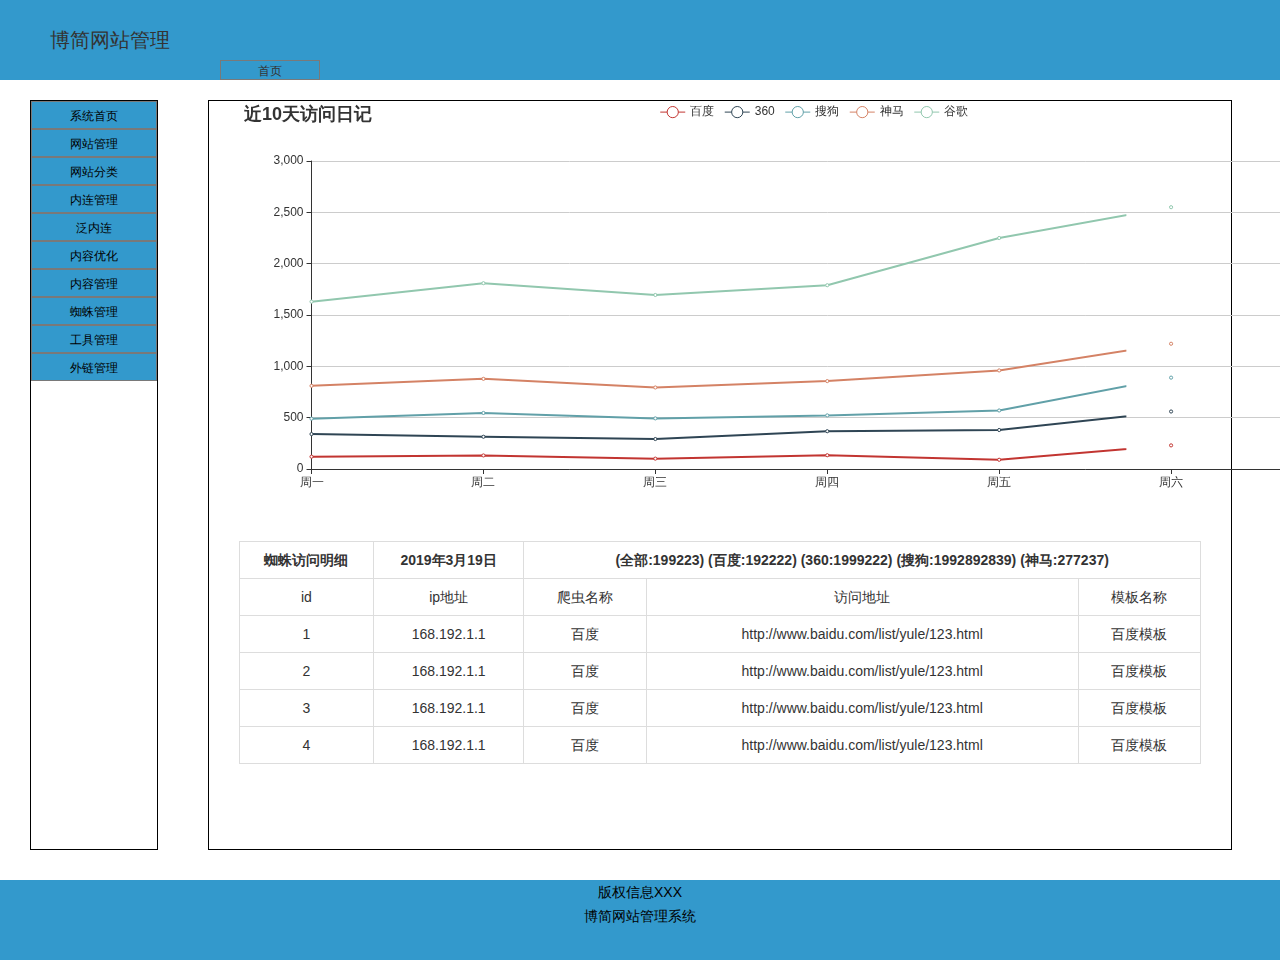
<file: page/spider.html>
<!DOCTYPE html>
<html lang="en">

<head>
    <meta charset="UTF-8">
    <meta name="viewport" content="width=device-width, initial-scale=1.0">
    <meta http-equiv="X-UA-Compatible" content="ie=edge">
    <title>蜘蛛管理</title>
    <link rel="stylesheet" href="../bootstrap/css/bootstrap.css">
    <link rel="stylesheet" href="../css/spider.css">
    <script src="../js/echarts.js"></script>
</head>

<body>
    <header class="myhed">
        <h1 class="mylog">博简网站管理</h1>
        <span class="mytitle">首页</span>
    </header>
    <div class="mybody">
        <div class="mynav">
                <ul>
                        <a href="./index.html">
                            <li>系统首页</li>
                        </a>
                        <a href="./website.html">
                            <li>网站管理</li>
                        </a>
                        <a href="./webclass.html">
                            <li>网站分类</li>
                        </a>
                        <a href="./contact.html">
                            <li>内连管理</li>
                        </a>
                        <a href="./inline.html">
                            <li>泛内连</li>
                        </a>
                        <a href="./content.html">
                            <li>内容优化</li>
                        </a>
                        <a href="./manage.html">
                            <li>内容管理</li>
                        </a>
                        <a href="./spider.html">
                            <li>蜘蛛管理</li>
                        </a>
                        <a href="./tool.html">
                            <li>工具管理</li>
                        </a>
                        <a href="./outsite.html">
                            <li>外链管理</li>
                        </a>
                    </ul>
        </div>
        <div class="container  mycontent">
            <div class="container-fluid">
                <div id="main" style="width:1150px;height:400px;"></div>
                <div>
                    <table class="table table-bordered">
                        <tr>
                            <th>蜘蛛访问明细</th>
                            <th>2019年3月19日</th>
                            <th colspan="3">(全部:199223) (百度:192222) (360:1999222) (搜狗:1992892839) (神马:277237)</th>
                            <!-- <th></th>
                        <th></th> -->
                        </tr>
                        <tr>
                            <td>id</td>
                            <td>ip地址</td>
                            <td>爬虫名称</td>
                            <td>访问地址</td>
                            <td>模板名称</td>
                        </tr>
                        <tr>
                            <td>1</td>
                            <td>168.192.1.1</td>
                            <td>百度</td>
                            <td>http://www.baidu.com/list/yule/123.html</td>
                            <td>百度模板</td>
                        </tr>
                        <tr>
                            <td>2</td>
                            <td>168.192.1.1</td>
                            <td>百度</td>
                            <td>http://www.baidu.com/list/yule/123.html</td>
                            <td>百度模板</td>
                        </tr>
                        <tr>
                            <td>3</td>
                            <td>168.192.1.1</td>
                            <td>百度</td>
                            <td>http://www.baidu.com/list/yule/123.html</td>
                            <td>百度模板</td>
                        </tr>
                        <tr>
                            <td>4</td>
                            <td>168.192.1.1</td>
                            <td>百度</td>
                            <td>http://www.baidu.com/list/yule/123.html</td>
                            <td>百度模板</td>
                        </tr>
                    </table>
                </div>
            </div>
        </div>
    </div>


    <div class="myfooter">
        <p>版权信息XXX</p>
        <p>博简网站管理系统</p>
    </div>
    <script>
        var myChart = echarts.init(document.getElementById('main'));
        var list = {
            title: {
                text: '近10天访问日记'
            },
            tooltip: {
                trigger: 'axis'
            },
            legend: {
                data: ['百度', '360', '搜狗', '神马', '谷歌']
            },
            grid: {
                left: '3%',
                right: '4%',
                bottom: '3%',
                containLabel: true
            },
            toolbox: {
                feature: {
                    saveAsImage: {}
                }
            },
            xAxis: {
                type: 'category',
                boundaryGap: false,
                data: ['周一', '周二', '周三', '周四', '周五', '周六', '周日']
            },
            yAxis: {
                type: 'value'
            },
            series: [{
                    name: '百度',
                    type: 'line',
                    stack: '总量',
                    data: [120, 132, 101, 134, 90, 230, 210]
                },
                {
                    name: '360',
                    type: 'line',
                    stack: '总量',
                    data: [220, 182, 191, 234, 290, 330, 310]
                },
                {
                    name: '搜狗',
                    type: 'line',
                    stack: '总量',
                    data: [150, 232, 201, 154, 190, 330, 410]
                },
                {
                    name: '神马',
                    type: 'line',
                    stack: '总量',
                    data: [320, 332, 301, 334, 390, 330, 320]
                },
                {
                    name: '谷歌',
                    type: 'line',
                    stack: '总量',
                    data: [820, 932, 901, 934, 1290, 1330, 1320]
                }
            ]
        };
        myChart.setOption(list);
    </script>
</body>

</html>
</file>
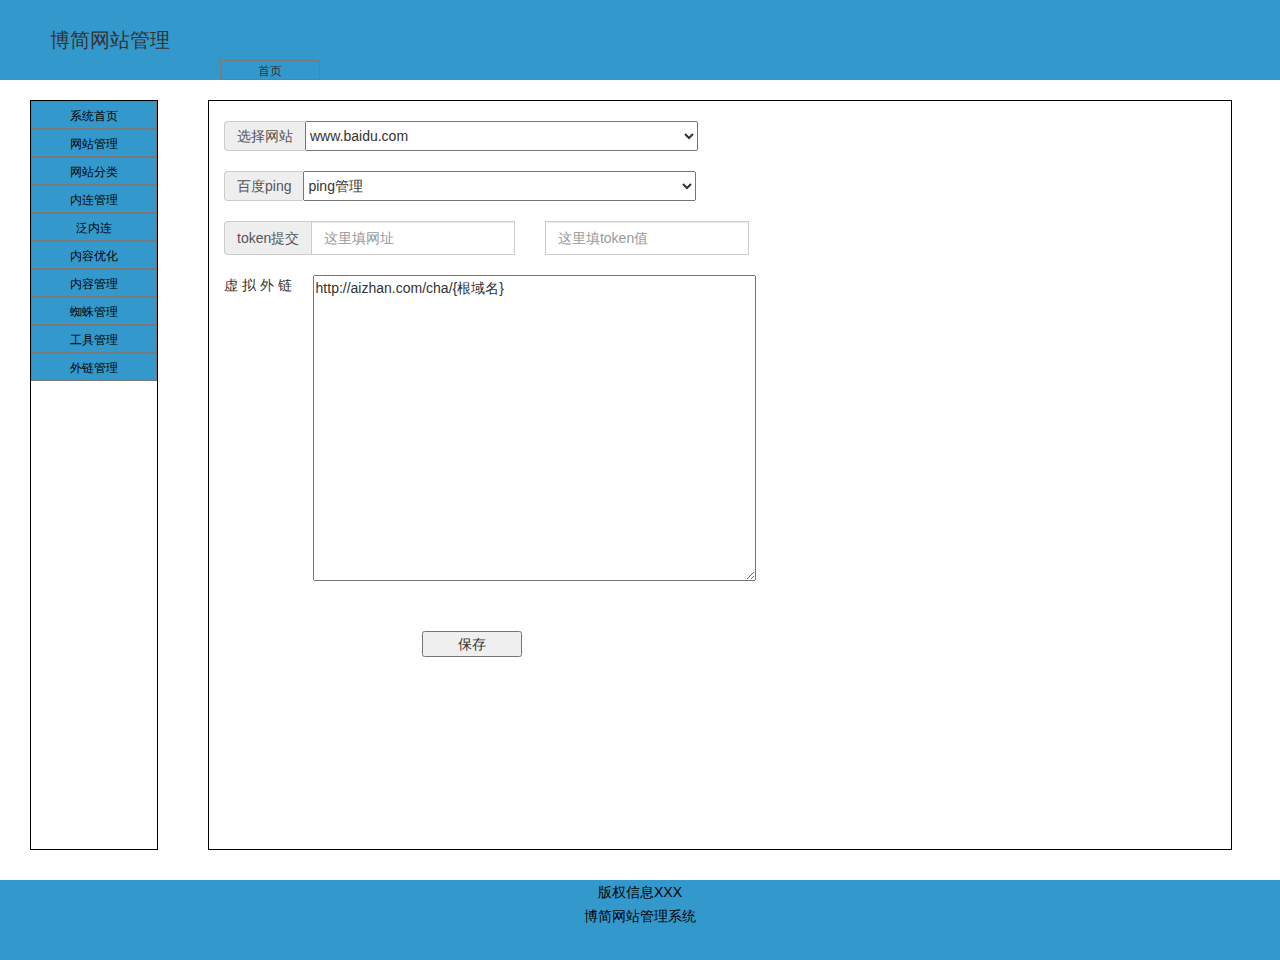
<file: page/tool.html>
<!DOCTYPE html>
<html lang="en">

<head>
    <meta charset="UTF-8">
    <meta name="viewport" content="width=device-width, initial-scale=1.0">
    <meta http-equiv="X-UA-Compatible" content="ie=edge">
    <title>工具管理</title>
    <link rel="stylesheet" href="../bootstrap/css/bootstrap.css">
    <link rel="stylesheet" href="../css/tool.css">
</head>

<body>
    <header class="myhed">
        <h1 class="mylog">博简网站管理</h1>
        <span class="mytitle">首页</span>
    </header>
    <div class="mybody">
        <div class="mynav">
                <ul>
                        <a href="./index.html">
                            <li>系统首页</li>
                        </a>
                        <a href="./website.html">
                            <li>网站管理</li>
                        </a>
                        <a href="./webclass.html">
                            <li>网站分类</li>
                        </a>
                        <a href="./contact.html">
                            <li>内连管理</li>
                        </a>
                        <a href="./inline.html">
                            <li>泛内连</li>
                        </a>
                        <a href="./content.html">
                            <li>内容优化</li>
                        </a>
                        <a href="./manage.html">
                            <li>内容管理</li>
                        </a>
                        <a href="./spider.html">
                            <li>蜘蛛管理</li>
                        </a>
                        <a href="./tool.html">
                            <li>工具管理</li>
                        </a>
                        <a href="./outsite.html">
                            <li>外链管理</li>
                        </a>
                    </ul>
        </div>
        <div class="container mycontent">
            <div class="input-group">
                <span class="input-group-addon">选择网站</span>
                <select class="selectlist">
                    <option value="novel">www.baidu.com</option>
                    <option value="Journalism">www.baidu.com</option>
                    <option value="article">www.baidu.com</option>
                </select>
            </div>
            <div class="input-group">
                <span class="input-group-addon">百度ping</span>
                <select class="selectlist">
                    <option value="novel">ping管理</option>
                    <option value="Journalism">开</option>
                    <option value="article">关</option>
                </select>
            </div>
            <div class="input-group">
                <span class="input-group-addon">token提交</span>
                <div class="row">
                    <div class="col-lg-3"><input type="text" class="form-control" placeholder="这里填网址"></div>
                    <div class="col-lg-3"><input type="text" class="form-control" placeholder="这里填token值"></div>
                </div>
            </div>
            <div class="sameworld">
                <span>虚 拟 外 链</span>
                <textarea name="" id="" cols="52" rows="15"
                    style="vertical-align: top">http://aizhan.com/cha/{根域名}</textarea>
            </div>
            <div>
                <input type="button" value="保存" class="save">
            </div>
        </div>
    </div>


    <div class="myfooter">
        <p>版权信息XXX</p>
        <p>博简网站管理系统</p>
    </div>
</body>

</html>
</file>
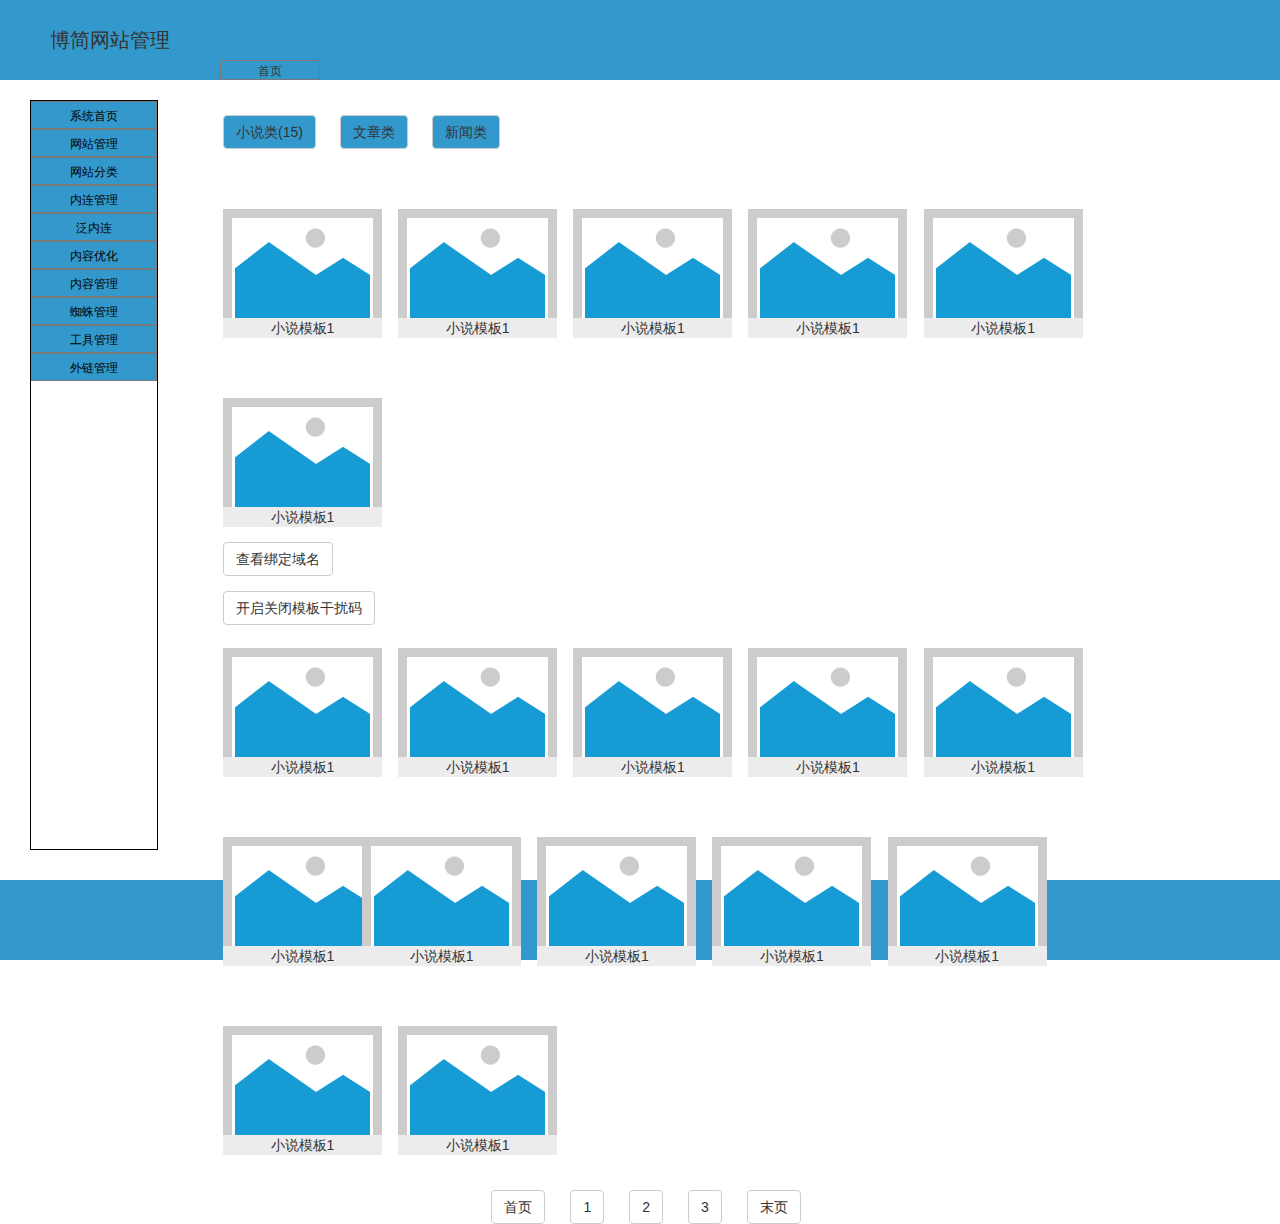
<file: page/webclass.html>
<!DOCTYPE html>
<html lang="en">

<head>
    <meta charset="UTF-8">
    <meta name="viewport" content="width=device-width, initial-scale=1.0">
    <meta http-equiv="X-UA-Compatible" content="ie=edge">
    <title>网站分类</title>
    <link rel="stylesheet" href="../bootstrap/css/bootstrap.css">
    <link rel="stylesheet" href="../css/webclass.css">
</head>

<body>
    <header class="myhed">
        <h1 class="mylog">博简网站管理</h1>
        <span class="mytitle">首页</span>
    </header>
    <div class="mybody">
        <div class="mynav">
            <ul>
                <a href="./index.html">
                    <li>系统首页</li>
                </a>
                <a href="./website.html">
                    <li>网站管理</li>
                </a>
                <a href="./webclass.html">
                    <li>网站分类</li>
                </a>
                <a href="./contact.html">
                    <li>内连管理</li>
                </a>
                <a href="./inline.html">
                    <li>泛内连</li>
                </a>
                <a href="./content.html">
                    <li>内容优化</li>
                </a>
                <a href="./manage.html">
                    <li>内容管理</li>
                </a>
                <a href="./spider.html">
                    <li>蜘蛛管理</li>
                </a>
                <a href="./tool.html">
                    <li>工具管理</li>
                </a>
                <a href="./outsite.html">
                    <li>外链管理</li>
                </a>
            </ul>
        </div>
        <div class="container mycontent">
            <button class="btn btn-default bgc" type="submit">小说类(15)</button>
            <button class="btn btn-default bgc" type="submit">文章类</button>
            <button class="btn btn-default bgc" type="submit">新闻类</button>
            <div class="box">
                <div class="imgBox">
                    <img src="../img/u440.png" alt="">
                    <h5>小说模板1</h5>
                </div>
                <div class="imgBox">
                    <img src="../img/u440.png" alt="">
                    <h5>小说模板1</h5>
                </div>
                <div class="imgBox">
                    <img src="../img/u440.png" alt="">
                    <h5>小说模板1</h5>
                </div>
                <div class="imgBox">
                    <img src="../img/u440.png" alt="">
                    <h5>小说模板1</h5>
                </div>
                <div class="imgBox">
                    <img src="../img/u440.png" alt="">
                    <h5>小说模板1</h5>
                </div>
                <div class="imgBox">
                    <img src="../img/u440.png" alt="">
                    <h5>小说模板1</h5>
                </div>
            </div>
            <div>
                <button class="btn btn-default seeWeb" type="button">查看绑定域名</button><br />
                <button class="btn btn-default openCode" type="button">开启关闭模板干扰码</button>
            </div>
            <div class="box" style="margin-top: -37px;">
                <div class="imgBox">
                    <img src="../img/u440.png" alt="">
                    <h5>小说模板1</h5>
                </div>
                <div class="imgBox">
                    <img src="../img/u440.png" alt="">
                    <h5>小说模板1</h5>
                </div>
                <div class="imgBox">
                    <img src="../img/u440.png" alt="">
                    <h5>小说模板1</h5>
                </div>
                <div class="imgBox">
                    <img src="../img/u440.png" alt="">
                    <h5>小说模板1</h5>
                </div>
                <div class="imgBox">
                    <img src="../img/u440.png" alt="">
                    <h5>小说模板1</h5>
                </div>
                <div class="imgBox">
                    <img src="../img/u440.png" alt="">
                    <h5>小说模板1</h5>
                </div>
                <div class="imgBox">
                    <img src="../img/u440.png" alt="">
                    <h5>小说模板1</h5>
                </div>
                <div class="imgBox">
                    <img src="../img/u440.png" alt="">
                    <h5>小说模板1</h5>
                </div>
                <div class="imgBox">
                    <img src="../img/u440.png" alt="">
                    <h5>小说模板1</h5>
                </div>
                <div class="imgBox">
                    <img src="../img/u440.png" alt="">
                    <h5>小说模板1</h5>
                </div>
                <div class="imgBox">
                    <img src="../img/u440.png" alt="">
                    <h5>小说模板1</h5>
                </div>
                <div class="imgBox">
                    <img src="../img/u440.png" alt="">
                    <h5>小说模板1</h5>
                </div>
            </div>
            <div class="footerBar">
                <div class="btn-toolbar" role="toolbar">
                    <div class="btn-group" role="group">
                        <button class="btn btn-default" type="button">首页</button>
                    </div>
                    <div class="btn-group" role="group">
                        <button class="btn btn-default" type="button">1</button>
                    </div>
                    <div class="btn-group" role="group">
                        <button class="btn btn-default" type="button">2</button>
                    </div>
                    <div class="btn-group" role="group">
                        <button class="btn btn-default" type="button">3</button>
                    </div>
                    <div class="btn-group" role="group">
                        <button class="btn btn-default" type="button">末页</button>
                    </div>
                </div>
            </div>
            <div class="webBox">
                <header>小说模板1 域名管理 (共有域名15个)<span class="close">×</span></header>
                <div class="tabList">
                    <div class="tabBar">
                        <table>
                            <tr>
                                <td>www.baidu.com</td>
                                <td> 网站权重&nbsp;&nbsp;爱站权重:9</td>
                                <td>网站收录&nbsp;&nbsp;11111w</td>
                                <td>今日收录&nbsp;&nbsp;100</td>
                                <td>网站文章&nbsp;&nbsp;100000w篇</td>
                                <td class="remove"><input type="button" value="删除"></td>
                            </tr>
                            <tr>
                                <td>www.baidu.com</td>
                                <td> 网站权重&nbsp;&nbsp;爱站权重:9</td>
                                <td>网站收录&nbsp;&nbsp;11111w</td>
                                <td>今日收录&nbsp;&nbsp;100</td>
                                <td>网站文章&nbsp;&nbsp;100000w篇</td>
                                <td class="remove"><input type="button" value="删除"></td>
                            </tr>
                            <tr>
                                <td>www.baidu.com</td>
                                <td> 网站权重&nbsp;&nbsp;爱站权重:9</td>
                                <td>网站收录&nbsp;&nbsp;11111w</td>
                                <td>今日收录&nbsp;&nbsp;100</td>
                                <td>网站文章&nbsp;&nbsp;100000w篇</td>
                                <td class="remove"><input type="button" value="删除"></td>
                            </tr>
                            <tr>
                                <td>www.baidu.com</td>
                                <td> 网站权重&nbsp;&nbsp;爱站权重:9</td>
                                <td>网站收录&nbsp;&nbsp;11111w</td>
                                <td>今日收录&nbsp;&nbsp;100</td>
                                <td>网站文章&nbsp;&nbsp;100000w篇</td>
                                <td class="remove"><input type="button" value="删除"></td>
                            </tr>
                            <tr>
                                <td>www.baidu.com</td>
                                <td> 网站权重&nbsp;&nbsp;爱站权重:9</td>
                                <td>网站收录&nbsp;&nbsp;11111w</td>
                                <td>今日收录&nbsp;&nbsp;100</td>
                                <td>网站文章&nbsp;&nbsp;100000w篇</td>
                                <td class="remove"><input type="button" value="删除"></td>
                            </tr>
                            <tr>
                                <td>www.baidu.com</td>
                                <td> 网站权重&nbsp;&nbsp;爱站权重:9</td>
                                <td>网站收录&nbsp;&nbsp;11111w</td>
                                <td>今日收录&nbsp;&nbsp;100</td>
                                <td>网站文章&nbsp;&nbsp;100000w篇</td>
                                <td class="remove"><input type="button" value="删除"></td>
                            </tr>
                        </table>
                    </div>
                </div>
            </div>
            <div class="ganraoma">
                <header>干扰码<span class="closeCode">×</span></header>
                <textarea name="" id="" class="codeBox"><div style='display:none'><q id='$干扰字符$'></q><tt id='$干扰字符$'><dd id='$干扰字符$'><noscript id='$干扰字符$'><dl id='$干扰字符$'><i id='$干扰字符$'></i><dd id='$干扰字符$'></dd></dl></noscript></dd></tt><tr id='$干扰字符$'></tr><td id='$干扰字符$'></td><q id='$干扰字符$'></q><dd id='$干扰字符$'></dd><div id='$干扰字符$'><button id='$干扰字符$'><tfoot id='$干扰字符$'><i id='$干扰字符$'><dl id='$干扰字符$'><i id='$干扰字符$'><strike id='$干扰字符$'><dt id='$干扰字符$'></dt></strike></i></dl></i><pre id='$干扰字符$'></pre></tfoot><u id='$干扰字符$'></u><small id='$干扰字符$'></small></button><tr id='$干扰字符$'></tr></div><strike id='$干扰字符$'></strike><label id='$干扰字符$'></label><button id='$干扰字符$'></button><optgroup id='$干扰字符$'></optgroup><dd id='$干扰字符$'></dd><sup id='$干扰字符$'><del id='$干扰字符$'><strike id='$干扰字符$'><dd id='$干扰字符$'></dd></strike></del></sup><fieldset id='$干扰字符$'><p id='$干扰字符$'></p></fieldset><big id='$干扰字符$'><big id='$干扰字符$'><address id='$干扰字符$'><dl id='$干扰字符$'></dl></address><dd id='$干扰字符$'></dd><table id='$干扰字符$'><abbr id='$干扰字符$'><strong id='$干扰字符$'><blockquote id='$干扰字符$'></blockquote></strong></abbr><td id='$干扰字符$'><pre id='$干扰字符$'></pre></td></table></big></big><q id='$干扰字符$'><abbr id='$干扰字符$'><thead id='$干扰字符$'></thead></abbr></q><li id='$干扰字符$'><q id='$干扰字符$'><acronym id='$干扰字符$'><dd id='$干扰字符$'><td id='$干扰字符$'><noframes id='$干扰字符$'><tr id='$干扰字符$'><strong id='$干扰字符$'></strong><small id='$干扰字符$'></small><button id='$干扰字符$'></button><li id='$干扰字符$'><noscript id='$干扰字符$'><big id='$干扰字符$'></big><dt id='$干扰字符$'></dt></noscript></li></tr><ol id='$干扰字符$'><option id='$干扰字符$'><table id='$干扰字符$'><blockquote id='$干扰字符$'><tbody id='$干扰字符$'></tbody></blockquote></table></option></ol><u id='$干扰字符$'></u><kbd id='$干扰字符$'><kbd id='$干扰字符$'></kbd></kbd></noframes><abbr id='$干扰字符$'></abbr></td></dd></acronym></q></li><thead id='$干扰字符$'><button id='$干扰字符$'><abbr id='$干扰字符$'></abbr></button></thead><button id='$干扰字符$'><u id='$干扰字符$'><u id='$干扰字符$'></u></u><tr id='$干扰字符$'><optgroup id='$干扰字符$'><dd id='$干扰字符$'><dfn id='$干扰字符$'><tt id='$干扰字符$'><thead id='$干扰字符$'><optgroup id='$干扰字符$'></optgroup></thead></tt><legend id='$干扰字符$'></legend><noframes id='$干扰字符$'><b id='$干扰字符$'><form id='$干扰字符$'></form></b></noframes></dfn><pre id='$干扰字符$'></pre></dd></optgroup><dl id='$干扰字符$'><big id='$干扰字符$'><dd id='$干扰字符$'><td id='$干扰字符$'><dir id='$干扰字符$'></dir></td></dd></big><optgroup id='$干扰字符$'></optgroup><dfn id='$干扰字符$'></dfn></dl></tr></button><strong id='$干扰字符$'></strong><ol id='$干扰字符$'><dfn id='$干扰字符$'><kbd id='$干扰字符$'></kbd></dfn></ol><ul id='$干扰字符$'></ul><noframes id='$干扰字符$'></noframes><blockquote id='$干扰字符$'></blockquote><fieldset id='$干扰字符$'></fieldset><sup id='$干扰字符$'><p id='$干扰字符$'><tt id='$干扰字符$'><sup id='$干扰字符$'><bdo id='$干扰字符$'><ol id='$干扰字符$'><sup id='$干扰字符$'><dl id='$干扰字符$'><em id='$干扰字符$'><label id='$干扰字符$'></label></em></dl></sup></ol></bdo><address id='$干扰字符$'></address></sup></tt></p><fieldset id='$干扰字符$'><noframes id='$干扰字符$'><code id='$干扰字符$'><strong id='$干扰字符$'></strong></code></noframes></fieldset></sup><sup id='$干扰字符$'></sup><div id='$干扰字符$'><pre id='$干扰字符$'><select id='$干扰字符$'></select><td id='$干扰字符$'></td></pre></div><kbd id='$干扰字符$'><u id='$干扰字符$'></u></kbd><div id='$干扰字符$'></div><blockquote id='$干扰字符$'></blockquote><q id='$干扰字符$'></q><th id='$干扰字符$'></th><big id='$干扰字符$'></big><address id='$干扰字符$'><b id='$干扰字符$'><select id='$干扰字符$'></select></b></address><code id='$干扰字符$'></code><ul id='$干扰字符$'><strike id='$干扰字符$'></strike></ul><noscript id='$干扰字符$'></noscript><pre id='$干扰字符$'></pre><div id='$干扰字符$'><p id='$干扰字符$'></p></div><tfoot id='$干扰字符$'></tfoot><thead id='$干扰字符$'><bdo id='$干扰字符$'></bdo></thead><kbd id='$干扰字符$'></kbd><p id='$干扰字符$'><fieldset id='$干扰字符$'><style id='$干扰字符$'></style></fieldset></p><acronym id='$干扰字符$'><big id='$干扰字符$'><code id='$干扰字符$'></code></big></acronym><noframes id='$干扰字符$'><fieldset id='$干扰字符$'></fieldset></noframes><ol id='$干扰字符$'></ol><font id='$干扰字符$'></font><td id='$干扰字符$'><ol id='$干扰字符$'></ol></td><center id='$干扰字符$'></center><option id='$干扰字符$'></option><legend id='$干扰字符$'></legend><big id='$干扰字符$'></big><sub id='$干扰字符$'><ol id='$干扰字符$'><li id='$干扰字符$'><label id='$干扰字符$'></label></li></ol></sub><i id='$干扰字符$'><ol id='$干扰字符$'></ol></i><del id='$干扰字符$'></del><tr id='$干扰字符$'><tr id='$干扰字符$'><bdo id='$干扰字符$'><form id='$干扰字符$'><em id='$干扰字符$'></em><ins id='$干扰字符$'><center id='$干扰字符$'><center id='$干扰字符$'></center></center></ins><pre id='$干扰字符$'><em id='$干扰字符$'></em><abbr id='$干扰字符$'><legend id='$干扰字符$'><div id='$干扰字符$'><center id='$干扰字符$'></center></div></legend></abbr></pre></form></bdo></tr></tr><b id='$干扰字符$'></b><noframes id='$干扰字符$'><span id='$干扰字符$'></span></noframes><font id='$干扰字符$'><ol id='$干扰字符$'></ol></font><td id='$干扰字符$'><abbr id='$干扰字符$'><option id='$干扰字符$'><big id='$干扰字符$'></big></option></abbr><dfn id='$干扰字符$'></dfn></td><form id='$干扰字符$'><legend id='$干扰字符$'></legend></form><td id='$干扰字符$'><strike id='$干扰字符$'><blockquote id='$干扰字符$'></blockquote></strike></td><sup id='$干扰字符$'><fieldset id='$干扰字符$'><li id='$干扰字符$'></li></fieldset></sup><option id='$干扰字符$'></option><thead id='$干扰字符$'></thead><del id='$干扰字符$'></del><b id='$干扰字符$'><tfoot id='$干扰字符$'></tfoot><i id='$干扰字符$'></i></b><sup id='$干扰字符$'></sup><thead id='$干扰字符$'></thead><kbd id='$干扰字符$'></kbd><acronym id='$干扰字符$'><strike id='$干扰字符$'></strike></acronym><table id='$干扰字符$'><select id='$干扰字符$'></select></table><strong id='$干扰字符$'></strong><center id='$干扰字符$'></center><p id='$干扰字符$'><b id='$干扰字符$'><bdo id='$干扰字符$'><span id='$干扰字符$'></span></bdo></b></p><tr id='$干扰字符$'><form id='$干扰字符$'><strong id='$干扰字符$'><dir id='$干扰字符$'></dir></strong><th id='$干扰字符$'></th></form><strong id='$干扰字符$'><select id='$干扰字符$'></select></strong></tr><form id='$干扰字符$'><pre id='$干扰字符$'></pre></form><code id='$干扰字符$'></code><optgroup id='$干扰字符$'></optgroup><strong id='$干扰字符$'><td id='$干扰字符$'><table id='$干扰字符$'><legend id='$干扰字符$'><legend id='$干扰字符$'><big id='$干扰字符$'><fieldset id='$干扰字符$'><q id='$干扰字符$'><tfoot id='$干扰字符$'><big id='$干扰字符$'><tt id='$干扰字符$'><thead id='$干扰字符$'></thead></tt></big><p id='$干扰字符$'></p><button id='$干扰字符$'><table id='$干扰字符$'><ins id='$干扰字符$'></ins><tt id='$干扰字符$'><li id='$干扰字符$'><thead id='$干扰字符$'></thead></li></tt></table></button></tfoot></q></fieldset></big></legend></legend></table><tr id='$干扰字符$'><td id='$干扰字符$'></td><tfoot id='$干扰字符$'></tfoot></tr><strong id='$干扰字符$'><span id='$干扰字符$'><dfn id='$干扰字符$'></dfn><bdo id='$干扰字符$'><thead id='$干扰字符$'></thead></bdo></span></strong></td></strong><button id='$干扰字符$'></button><ol id='$干扰字符$'><font id='$干扰字符$'><blockquote id='$干扰字符$'><center id='$干扰字符$'></center></blockquote></font></ol><strong id='$干扰字符$'></strong><dl id='$干扰字符$'><legend id='$干扰字符$'></legend><sub id='$干扰字符$'><small id='$干扰字符$'></small></sub></dl><style id='$干扰字符$'></style><pre id='$干扰字符$'><code id='$干扰字符$'></code></pre><big id='$干扰字符$'></big><font id='$干扰字符$'></font><bdo id='$干扰字符$'></bdo><dfn id='$干扰字符$'><dd id='$干扰字符$'><button id='$干扰字符$'><strike id='$干扰字符$'><div id='$干扰字符$'><div id='$干扰字符$'><legend id='$干扰字符$'></legend></textarea>
                <input name="code" type="radio" value="">开启干扰码
                <input name="code" type="radio" value="">关闭干扰码
            </div>
        </div>
    </div>
    <div class="myfooter">
        <p>版权信息XXX</p>
        <p>博简网站管理系统</p>
    </div>
    <script src="../js/jquery-3.3.1.min.js"></script>
    <script src="../js/webclass.js"></script>
</body>

</html>
</file>
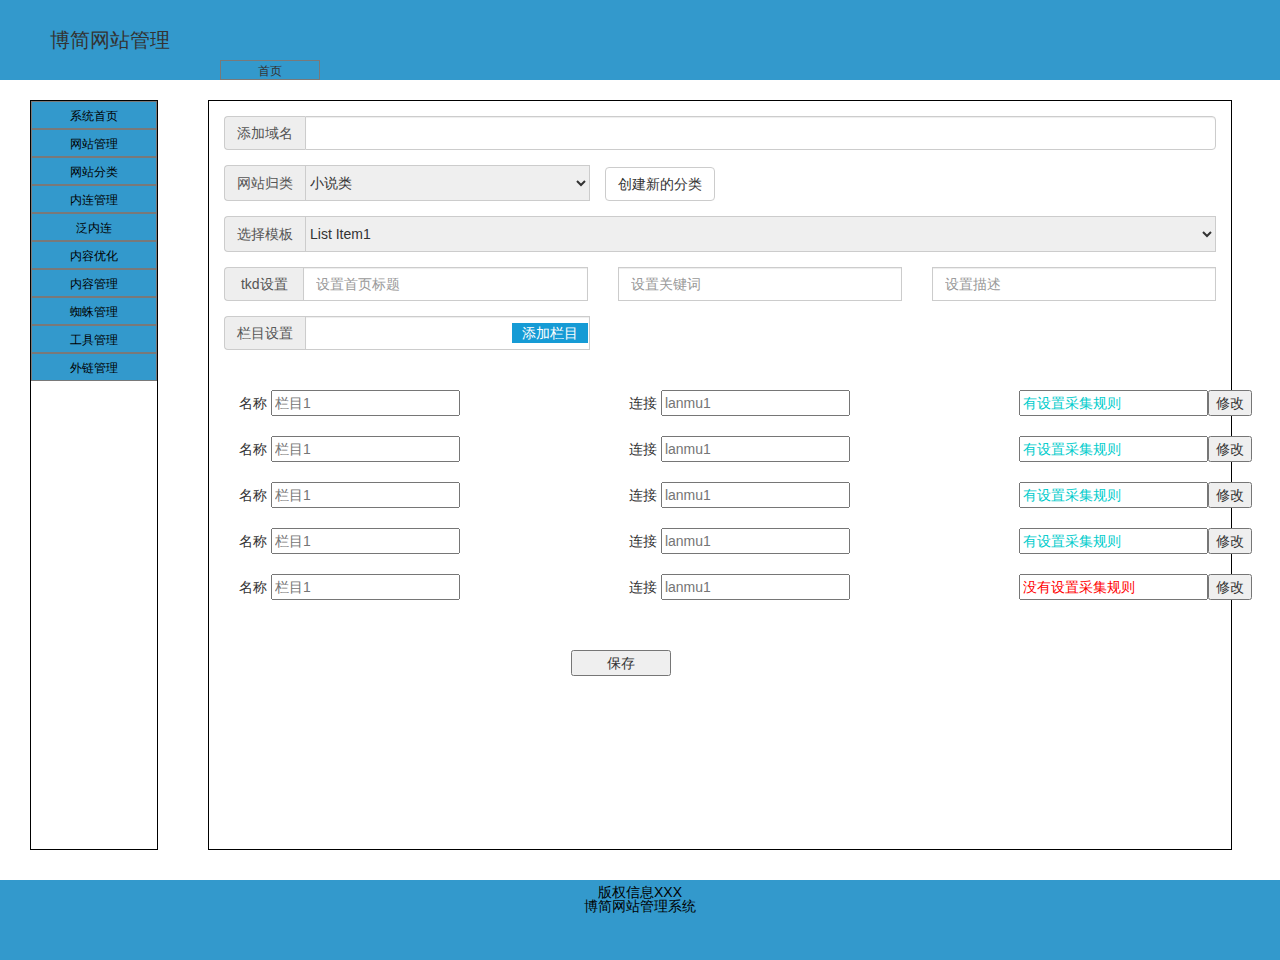
<file: page/website.html>
<!DOCTYPE html>
<html lang="en">

<head>
    <meta charset="UTF-8">
    <meta name="viewport" content="width=device-width, initial-scale=1.0">
    <meta http-equiv="X-UA-Compatible" content="ie=edge">
    <title>网站管理</title>
    <link rel="stylesheet" href="../bootstrap/css/bootstrap.css">
    <link rel="stylesheet" href="../css/website.css">
</head>

<body>
    <header class="myhed">
        <h1 class="mylog">博简网站管理</h1>
        <span class="mytitle">首页</span>
    </header>
    <div class="mybody">
        <div class="mynav">
            <ul>
                <a href="./index.html">
                    <li>系统首页</li>
                </a>
                <a href="./website.html">
                    <li>网站管理</li>
                </a>
                <a href="./webclass.html">
                    <li>网站分类</li>
                </a>
                <a href="./contact.html">
                    <li>内连管理</li>
                </a>
                <a href="./inline.html">
                    <li>泛内连</li>
                </a>
                <a href="./content.html">
                    <li>内容优化</li>
                </a>
                <a href="./manage.html">
                    <li>内容管理</li>
                </a>
                <a href="./spider.html">
                    <li>蜘蛛管理</li>
                </a>
                <a href="./tool.html">
                    <li>工具管理</li>
                </a>
                <a href="./outsite.html">
                    <li>外链管理</li>
                </a>
            </ul>
        </div>
        <div class="container mycontent">
            <div class="input-group">
                <span class="input-group-addon">添加域名</span>
                <input type="text" class="form-control">
            </div>
            <div class="input-group">
                <span class="input-group-addon">网站归类</span>
                <select class="selects">
                    <option value="novel">小说类</option>
                    <option value="Journalism">新闻类</option>
                    <option value="article">文章类</option>
                    <option value="game">游戏类</option>
                    <option value="enterprise">企业类</option>
                    <option value="bbs">论坛类</option>
                </select>
                <input class="btn btn-default" type="button" value="创建新的分类">
            </div>
            <div class="input-group">
                <span class="input-group-addon">选择模板</span>
                <select class="selectIitem">
                    <option value="novel">List Item1</option>
                    <option value="Journalism">List Item2</option>
                    <option value="article">List Item3</option>
                    <option value="game">List Item4</option>
                    <option value="enterprise">List Item5</option>
                    <option value="bbs">List Item6</option>
                    <option value="bbs">List Item7</option>
                </select>
            </div>
            <div class="input-group">
                <span class="input-group-addon">&nbsp;tkd设置&nbsp;</span>
                <div class="row">
                    <div class="col-lg-4"><input type="text" class="form-control" placeholder="设置首页标题"></div>
                    <div class="col-lg-4"><input type="text" class="form-control" placeholder="设置关键词"></div>
                    <div class="col-lg-4"><input type="text" class="form-control" placeholder="设置描述"></div>
                </div>
            </div>
            <div class="input-group columnsetup">
                <span class="input-group-addon">栏目设置</span>
                <input type="text" class="form-control columinput">
                <p class="add">添加栏目</p>
            </div>
            <div class="tip">
                <input type="text" placeholder="输入网站分类名称" style="margin-top: 30px;">
                <input type="button" value="保存" class="save" id="hide">
            </div>
            <div class="column">
                <header>栏目添加及采集<span class="close">×</span></header>
                <div class="row list">
                    <div class="col-lg-4">
                        名称 <input type="text" placeholder="栏目1">
                    </div>
                    <div class="col-lg-4">
                        栏目连接 <input type="text" placeholder="lanmu1">
                    </div>
                    <div class="col-lg-4">
                        内容链接 <select name="" id="" class="columnsel">
                            <option value="">论坛链接样式</option>
                            <option value="">论坛链接样式</option>
                            <option value="">论坛链接样式</option>
                            <option value="">论坛链接样式</option>
                        </select>
                    </div>
                </div>
                <article>栏目采集</article>
                <div>
                    采集网址 <input type="text" placeholder="示例:http://www.baidu.com" class="set"><input type="button"
                        value="测试" class="test">
                    <p class="example">(如：http://www.dedecms.com/html/test/list_[1-10].html，[1-10]是对这个列表连接递加)</p>
                    <div class="row list">
                        <div class="col-lg-4">
                            获取连接 <input type="text" placeholder="栏目1">
                        </div>
                        <div class="col-lg-4 lanmu">
                            <input type="text" placeholder="lanmu1">
                            <input type="button" value="测试" class="getlink">
                        </div>
                    </div>
                    <div class="row list">
                        <div class="col-lg-4">
                            文章标题 <input type="text" placeholder="栏目1">
                        </div>
                        <div class="col-lg-4 lanmu">
                            <input type="text" placeholder="lanmu1">
                        </div>
                    </div>
                    <div class="row list">
                        <div class="col-lg-4">
                            文章内容 <input type="text" placeholder="栏目1">
                        </div>
                        <div class="col-lg-4 lanmu">
                            <input type="text" placeholder="lanmu1">
                            <input type="button" value="测试" class="article">
                        </div>
                    </div>
                    <div class="checkboxs">
                        自动采集 <input type="checkbox">1 <input type="checkbox">1 <input type="checkbox">1 <input
                            type="checkbox">1 <input type="checkbox">1 <input type="checkbox">1 <input type="checkbox">1
                        <input type="checkbox">1 <input type="checkbox">1 <input type="checkbox">1 <input
                            type="checkbox">1 <input type="checkbox">1<input type="checkbox">1<input
                            type="checkbox">1<input type="checkbox">1<input type="checkbox">1<input
                            type="checkbox">1<input type="checkbox">1<input type="checkbox">1<input type="checkbox">1
                        <p class="cbr"><input type="checkbox">1 <input type="checkbox">1 <input type="checkbox">1 <input
                                type="checkbox">1 <input type="checkbox">1 <input type="checkbox">1 <input
                                type="checkbox">1 <input type="checkbox">1 <input type="checkbox">1 <input
                                type="checkbox">1 <input type="checkbox">1 <input type="checkbox">1 <input
                                type="checkbox">1</p>
                        <div class="checkfooter">
                            <input type="checkbox">翻译 <input type="checkbox">伪原创 <input type="checkbox">内容干扰 <input
                                type="checkbox">模板干扰
                        </div>
                    </div>
                    <div>
                        <input type="button" value="保存" class="save ct">
                    </div>
                </div>
                 <div class="weblist1">
                    <header>列表网址<span class="closeWeb1">×</span></header>
                    <table class="table table-bordered">
                        <tr>
                            <td>
                                <p>http://www.dedecms.com/html/test/list_1.html</p>
                            </td>
                        </tr>
                        <tr>
                            <td>
                                <p>http://www.dedecms.com/html/test/list_1.html</p>
                            </td>
                        </tr>
                        <tr>
                            <td>
                                <p>http://www.dedecms.com/html/test/list_1.html</p>
                            </td>
                        </tr>
                        <tr>
                            <td>
                                <p>http://www.dedecms.com/html/test/list_1.html</p>
                            </td>
                        </tr>
                        <tr>
                            <td>
                                <p>http://www.dedecms.com/html/test/list_1.html</p>
                            </td>
                        </tr>
                        <tr>
                            <td>
                                <p>http://www.dedecms.com/html/test/list_1.html</p>
                            </td>
                        </tr>
                    </table>
                </div>
                 <div class="weblist2">
                    <header>列表网址<span class="closeWeb2">×</span></header>
                    <table class="table table-bordered">
                        <tr>
                            <td>
                                <p>http://www.dedecms.com/html/test/list_1.html</p>
                            </td>
                        </tr>
                        <tr>
                            <td>
                                <p>http://www.dedecms.com/html/test/list_1.html</p>
                            </td>
                        </tr>
                        <tr>
                            <td>
                                <p>http://www.dedecms.com/html/test/list_1.html</p>
                            </td>
                        </tr>
                        <tr>
                            <td>
                                <p>http://www.dedecms.com/html/test/list_1.html</p>
                            </td>
                        </tr>
                        <tr>
                            <td>
                                <p>http://www.dedecms.com/html/test/list_1.html</p>
                            </td>
                        </tr>
                        <tr>
                            <td>
                                <p>http://www.dedecms.com/html/test/list_1.html</p>
                            </td>
                        </tr>
                    </table>
                </div>
                <div class="contenttest">
                    <header>内容测试<span class="closeTxt">×</span></header>
                    <div class="txt">
                        <p>标题:如何在AxureRP8中制作弹出子窗口</p>
                        <p> 1、 AxureRP8软件然后新建文件并保存</p>
                        <p> 2、 在文件中插入一个按钮，改为“点击弹出子窗口</p>
                        <p> 3、 添加一个动态面板，选中动态面板，然后把动态面板的名称改为子窗口，方便区分，最后隐藏该窗</p>
                        <p> 4、 如果你要将它固定在某个位置，你可以先选中控制面板，右击选中固定到浏览器，打开窗口然后选择位置。</p>
                        <p> 5、 双击state1，进入窗口后在窗口中设置子窗口中</p>
                        <p> 6、 在右上角添加一个关闭按钮</p>
                        <p> 7、 选中按钮，然后设置单击属性</p>
                    </div>
                </div>
            </div>
            <div class="container">
                <div class="row list">
                    <div class="col-lg-4">
                        名称 <input type="text" placeholder="栏目1">
                    </div>
                    <div class="col-lg-4 lanmu">
                        连接 <input type="text" placeholder="lanmu1">
                    </div>
                    <div class="col-lg-4">
                        <input type="text" value="有设置采集规则" class="haveset"><input type="button" value="修改">
                    </div>
                </div>
                <div class="row list">
                    <div class="col-lg-4">
                        名称 <input type="text" placeholder="栏目1">
                    </div>
                    <div class="col-lg-4 lanmu">
                        连接 <input type="text" placeholder="lanmu1">
                    </div>
                    <div class="col-lg-4">
                        <input type="text" value="有设置采集规则" class="haveset"><input type="button" value="修改">
                    </div>
                </div>
                <div class="row list">
                    <div class="col-lg-4">
                        名称 <input type="text" placeholder="栏目1">
                    </div>
                    <div class="col-lg-4 lanmu">
                        连接 <input type="text" placeholder="lanmu1">
                    </div>
                    <div class="col-lg-4">
                        <input type="text" value="有设置采集规则" class="haveset"><input type="button" value="修改">
                    </div>
                </div>
                <div class="row list">
                    <div class="col-lg-4">
                        名称 <input type="text" placeholder="栏目1">
                    </div>
                    <div class="col-lg-4 lanmu">
                        连接 <input type="text" placeholder="lanmu1">
                    </div>
                    <div class="col-lg-4">
                        <input type="text" value="有设置采集规则" class="haveset"><input type="button" value="修改">
                    </div>
                </div>
                <div class="row list">
                    <div class="col-lg-4">
                        名称 <input type="text" placeholder="栏目1">
                    </div>
                    <div class="col-lg-4 lanmu">
                        连接 <input type="text" placeholder="lanmu1">
                    </div>
                    <div class="col-lg-4">
                        <input type="text" value="没有设置采集规则" class="noset"><input type="button" value="修改">
                    </div>
                </div>
            </div>
            <div class="footer">
                <input type="button" value="保存" class="save">
            </div>
        </div>
    </div>
    <div class="myfooter">
        <p>版权信息XXX</p>
        <p>博简网站管理系统</p>
    </div>
    <script src="../js/jquery-3.3.1.min.js"></script>
    <script src="../js/website.js"></script>
</body>

</html>
</file>
<file: css/index.css>
.sencend{
    margin-left: 2%;
}
.table caption{
    text-align: center;
    border: 1px solid #ccc;
    background-color: #ccc;
    border-bottom: none;
}
/* .container-fluid{
   
} */
.four{
    /* margin-left: 4%; */
    position: absolute;
    top: 5.5%;
    right:3%;
}
p{
    margin: 0;
    font-size: 12px;
}
.box{
    margin-top: 40px;
    display: flex;
    flex-wrap: wrap;
    margin-bottom: 20px;
}
/* #list{
    position: absolute;
    top: 60%;
} */


.mybody{
    width: 100%;
    height:800px;
}

.myfooter{
    width: 100%;
    height: 80px;
    background-color: #3399cc;
}
.myfooter p{
    color: black;
    height: 14px;
    line-height: 14px;
    text-align: center;
    font-size: 14px;
    padding-top: 5px;
}


.mynav{
    float: left;
    margin:  20px 30px;
    width: 10%;
    box-sizing: border-box;
    border: 1px solid black;
    height: 750px;
}
.mynav ul{
    overflow: hidden;
    padding: 0;
    width: 100%;
}
.mynav ul li{
    float: left;
    background-color:#3399cc;
    border: 1px solid #797979;
    box-sizing: border-box;
    width:100%;
    height: 28px;
    line-height: 28px;
    color: black;
    text-align: center;
    list-style: none;
    cursor: pointer;
    font-size: 12px;
}
.mynav ul li a{
    color: black;
}

.myhed{
    background-color:#3399cc;
    height: 80px;
    width: 100%;
}
.mylog{
    height: 60px;
    width: 200px;
    margin:  10px;
    line-height: 60px;
    text-align: center;
    font-size: 20px;
    float: left;
}
.mytitle{
    float: left;
    height: 20px;
    width: 100px;
    margin:  60px 10px 0 0;
    line-height: 20px;
    text-align: center;
    font-size: 12px;
    border:1px solid #797979;
}



#boxa{
    overflow-x: scroll;
    width: 80%;
    float: left;
    margin:20px;
    border: 1px solid black;
    width: 1000px;
}
#boxb{
    white-space: nowrap;
}
</file>
<file: css/contact.css>
.container{
    margin-top: 50px;
}
.chose{
    margin-left: 10px;
    width: 230px;
}
input[type="file"]{
    display: inline-block;
    margin-top: 15px;
}
.saverecord{
    margin-top: 50px;
    margin-left: 30px;
}
.saverecord input{
    padding: 5px 15px;
}

.mybody{
    width: 100%;
    height:800px;
}

.myfooter{
    width: 100%;
    height: 80px;
    background-color: #3399cc;
}
.myfooter p{
    color: black;
    height: 14px;
    line-height: 14px;
    text-align: center;
    font-size: 14px;
    padding-top: 5px;
}


.mynav{
    float: left;
    margin:  20px 30px;
    width: 10%;
    box-sizing: border-box;
    border: 1px solid black;
    height: 750px;
}
.mynav ul{
    overflow: hidden;
    padding: 0;
    width: 100%;
}
.mynav ul li{
    float: left;
    background-color:#3399cc;
    border: 1px solid #797979;
    box-sizing: border-box;
    width:100%;
    height: 28px;
    line-height: 28px;
    color: black;
    text-align: center;
    list-style: none;
    cursor: pointer;
    font-size: 12px;
}
.mynav ul li a{
    color: black;
}

.myhed{
    background-color:#3399cc;
    height: 80px;
    width: 100%;
}
.mylog{
    height: 60px;
    width: 200px;
    margin:  10px;
    line-height: 60px;
    text-align: center;
    font-size: 20px;
    float: left;
}
.mytitle{
    float: left;
    height: 20px;
    width: 100px;
    margin:  60px 10px 0 0;
    line-height: 20px;
    text-align: center;
    font-size: 12px;
    border:1px solid #797979;
}


.mycontent{
    float: left;
    margin:20px;
    border: 1px solid black;
    height: 750px;
    width: 80%;
}
.box{
    display: none;
    position: fixed;
    top: 13%;
    left: 15%;
    z-index: 666;
    width: 1013px;
    height: 400px;
    background-color: #F2F2F2;
}
.childBox{
    display: none;
    position: fixed;
    top: 18%;
    left: 18%;
    z-index: 667;
    width: 900px;
    height: 400px;
    background-color: #F2F2F2;
}
.box header,.childBox header{
    width: 100%;
    height: 33px;
    line-height: 33px;
    border: 1px solid black;
    text-align: center;
    background-color: #fff;
}
.match input{
    text-align: center;
    margin-left: 10px;
    margin-top: 10px;
    font-size: 12px;
}
.w1{
    width: 57px;
}
.w2{
    width: 168px;
}
.w3{
    width: 360px;;
}
.w4{
    width: 101px;
}
.close{
    font-size: 30px;
    opacity: .5;
}
.closeChild{
    float: right;
    font-size: 21px;
    font-weight: bold;
    line-height: 1;
    color: #000;
    text-shadow: 0 1px 0 #fff;
    font-size: 30px;
    opacity: .5;
    cursor: pointer;
}
</file>
<file: css/content.css>
.selectlist{
    height: 30px;
    width: 393px;
}
.input-group{
    margin-top: 20px;
}
.input-group .form-control{
    z-index: 0;
}
.sameworld{
    margin-top: 20px;
}
.footer{
    margin-top: 20px;
}
.footer span{
    margin-right: 21px;
}
.save{
    width: 100px;
    margin: 50px 20%;
 }

 .mybody{
    width: 100%;
    height:800px;
}

.myfooter{
    width: 100%;
    height: 80px;
    background-color: #3399cc;
}
.myfooter p{
    color: black;
    height: 14px;
    line-height: 14px;
    text-align: center;
    font-size: 14px;
    padding-top: 5px;
}


.mynav{
    float: left;
    margin:  20px 30px;
    width: 10%;
    box-sizing: border-box;
    border: 1px solid black;
    height: 750px;
}
.mynav ul{
    overflow: hidden;
    padding: 0;
    width: 100%;
}
.mynav ul li{
    float: left;
    background-color:#3399cc;
    border: 1px solid #797979;
    box-sizing: border-box;
    width:100%;
    height: 28px;
    line-height: 28px;
    color: black;
    text-align: center;
    list-style: none;
    cursor: pointer;
    font-size: 12px;
}
.mynav ul li a{
    color: black;
}

.myhed{
    background-color:#3399cc;
    height: 80px;
    width: 100%;
}
.mylog{
    height: 60px;
    width: 200px;
    margin:  10px;
    line-height: 60px;
    text-align: center;
    font-size: 20px;
    float: left;
}
.mytitle{
    float: left;
    height: 20px;
    width: 100px;
    margin:  60px 10px 0 0;
    line-height: 20px;
    text-align: center;
    font-size: 12px;
    border:1px solid #797979;
}


.mycontent{
    float: left;
    margin:20px;
    border: 1px solid black;
    height: 750px;
    width: 80%;
}
</file>
<file: css/inline.css>
.selectlist{
    height: 30px;
    width: 300px;
}
.input-group{
    margin-top: 20px;
}
.automatic{
    vertical-align: top;
    display: inline-block;
    width: 300px;
    margin: 0 30px 0 82px;
}
.automatic article{
    text-align: center;
    background-color: #ccc;
}
.initiative{
    display: inline-block;
    /* margin-top: 20px; */
}
.initiative input{
   margin: 15px 25px 15px 0;
}
.footer{
    margin-top: 20px;
}
.col-lg-8{
    padding-right:0;
}
.save{
    width: 100px;
    margin: 50px 35%
 }
.input-group .form-control{
    z-index: 0;
}
.col-lg-8{
    width: 74.66%;
}
.col-lg-8.cache{
    width: 51.66%;
}
.box{
    position: absolute;
    width: 68px;
    height: 24px;
    line-height: 24px;
    border: 1px solid #ccc;
    border-radius: 5px;
    font-size: 13px;
    top: 6px;
    left: 314px;
}

.mybody{
    width: 100%;
    height:800px;
}

.myfooter{
    width: 100%;
    height: 80px;
    background-color: #3399cc;
}
.myfooter p{
    color: black;
    height: 14px;
    line-height: 14px;
    text-align: center;
    font-size: 14px;
    padding-top: 5px;
}


.mynav{
    float: left;
    margin:  20px 30px;
    width: 10%;
    box-sizing: border-box;
    border: 1px solid black;
    height: 750px;
}
.mynav ul{
    overflow: hidden;
    padding: 0;
    width: 100%;
}
.mynav ul li{
    float: left;
    background-color:#3399cc;
    border: 1px solid #797979;
    box-sizing: border-box;
    width:100%;
    height: 28px;
    line-height: 28px;
    color: black;
    text-align: center;
    list-style: none;
    cursor: pointer;
    font-size: 12px;
}
.mynav ul li a{
    color: black;
}

.myhed{
    background-color:#3399cc;
    height: 80px;
    width: 100%;
}
.mylog{
    height: 60px;
    width: 200px;
    margin:  10px;
    line-height: 60px;
    text-align: center;
    font-size: 20px;
    float: left;
}
.mytitle{
    float: left;
    height: 20px;
    width: 100px;
    margin:  60px 10px 0 0;
    line-height: 20px;
    text-align: center;
    font-size: 12px;
    border:1px solid #797979;
}


.mycontent{
    float: left;
    margin:20px;
    border: 1px solid black;
    height: 750px;
    width: 80%;
}
.previewBox{
    display: none;
    width: 729px;
    height: 420px;
    position: fixed;
    top: 29%;
    left: 27%;
    z-index: 777;
}
.previewSel{
   width: 100%;
}
.previewBox header{
    background-color: #999999;
    overflow: hidden;
}
.previewBox span{
    padding-right: 10px;
   float: right;
   cursor: pointer;
}
</file>
<file: css/manage.css>
.input-group{
    margin: 20px 0;
}
.title{
    width: 462px;
    height: 34px;
    line-height: 34px;
    text-align: center;
    border: 1px solid #ccc;
}
.selectlist{
    height: 30px;
    width: 300px;
}
.form-control{
    margin-top: 15px;
    text-align: center;
}
.bar{
    height: 34px;
    line-height: 34px;
    text-align: center;
    border: 1px solid #ccc;
}
.time{
    width: 160px;
}
.column{
    width: 64.8px;
}
.input-group .form-control{
  border-radius: 0;
}
#radius{
    border-radius: 7px;
    border: 1px solid #ccc;
    padding: 3px 19px;
    margin-left: 29px;
}
.bgr{
    background-color: darkgrey;
}
.cor{
    color: #fff;
}
.mybody{
    width: 100%;
    height:800px;
}

.myfooter{
    width: 100%;
    height: 80px;
    background-color: #3399cc;
}
.contentBox input{
    text-align: center;
    margin-top: 15px;
}
.tipBox{
    display: flex; 
    flex-wrap: wrap;
    justify-content: space-around;
}
.txtBox{
    width: 39%;
    margin-left: 18px;
}
.timeBox{
    width: 13.5%;
    margin-left: 30px;
}
.columnBox{
    width: 5.5%;
    margin-left: 31px;
}
.webBox{
    width: 13.5%;
    margin-left: 30px;
}
.mynav{
    float: left;
    margin:  20px 30px;
    width: 10%;
    box-sizing: border-box;
    border: 1px solid black;
    height: 750px;
}
.mynav ul{
    overflow: hidden;
    padding: 0;
    width: 100%;
}
.mynav ul li{
    float: left;
    background-color:#3399cc;
    border: 1px solid #797979;
    box-sizing: border-box;
    width:100%;
    height: 28px;
    line-height: 28px;
    color: black;
    text-align: center;
    list-style: none;
    cursor: pointer;
    font-size: 12px;
}
.mynav ul li a{
    color: black;
}

.myhed{
    background-color:#3399cc;
    height: 80px;
    width: 100%;
}
.mylog{
    height: 60px;
    width: 200px;
    margin:  10px;
    line-height: 60px;
    text-align: center;
    font-size: 20px;
    float: left;
}
.mytitle{
    float: left;
    height: 20px;
    width: 100px;
    margin:  60px 10px 0 0;
    line-height: 20px;
    text-align: center;
    font-size: 12px;
    border:1px solid #797979;
}


.mycontent{
    float: left;
    margin:20px;
    border: 1px solid black;
    height: 750px;
    width: 80%;
}
.bgc{
    background-color: #FF0000;
}
</file>
<file: css/outsite.css>
.mybody{
    width: 100%;
    height:800px;
}

.myfooter{
    width: 100%;
    height: 80px;
    background-color: #3399cc;
}
.myfooter p{
    color: black;
    height: 14px;
    line-height: 14px;
    text-align: center;
    font-size: 14px;
    padding-top: 5px;
}


.mynav{
    float: left;
    margin:  20px 30px;
    width: 10%;
    box-sizing: border-box;
    border: 1px solid black;
    height: 750px;
}
.mynav ul{
    overflow: hidden;
    padding: 0;
    width: 100%;
}
.mynav ul li{
    float: left;
    background-color:#3399cc;
    border: 1px solid #797979;
    box-sizing: border-box;
    width:100%;
    height: 28px;
    line-height: 28px;
    color: black;
    text-align: center;
    list-style: none;
    cursor: pointer;
    font-size: 12px;
}
.mynav ul li a{
    color: black;
}

.myhed{
    background-color:#3399cc;
    height: 80px;
    width: 100%;
}
.mylog{
    height: 60px;
    width: 200px;
    margin:  10px;
    line-height: 60px;
    text-align: center;
    font-size: 20px;
    float: left;
}
.mytitle{
    float: left;
    height: 20px;
    width: 100px;
    margin:  60px 10px 0 0;
    line-height: 20px;
    text-align: center;
    font-size: 12px;
    border:1px solid #797979;
}

.mycontent{
    float: left;
    margin:20px;
    height: 750px;
    width: 80%;
}
.mycontent div:nth-child(2){
    margin-right: 5%;
    margin-left: 5%;
}

.mycont{
    width: 30%;
    float: left;
    height: 100%;
}

.qzc{
    color: white;
    background-color:#3399cc;
    display:block;
    height: 30px;
    width: 28%;
    font-size: 12px;
    line-height: 30px;
    text-align: center;
    border-radius: 4px;
    float: left;

}
.scwj{
    display:block;
    height: 30px;
    width:30%;
    font-size: 12px;
    line-height: 30px;
    text-align: center;
    float: left;
    margin: 1% 2.5%;
}
.srk{
    display:block;
    height: 30px;
    width:37%;
    font-size: 12px;
    line-height: 30px;
    text-align: center;
    float: left;
}
.outcontbod{
    height: 80%;
    width: 100%;
    box-sizing: border-box;
    border: 1px solid black;
    margin: 50px 0 0  0  !important;
    
}
.outcontbod ul{
    margin: 0;
    padding: 0;
    overflow: hidden;
}
.outcontbod li{
list-style: none;
width: 100%;
height: 30px;
overflow: hidden;
}
.outcontbod li input{
    height: 30px;
    box-sizing: border-box;
    border: 1px solid black;
    line-height: 30px;
    text-align: center;
    float: left;
    font-size: 12px;
}
.outcontbod li input:nth-child(1){
    width:8%;
}
.outcontbod li input:nth-child(2){
    width:65%;
    text-align: left;
}
.outcontbod li input:nth-child(3){
    width:27%;
}
#qzbt{
    text-align: center;
}
.qchcbod{
    height: 80%;
    width: 100%;
    box-sizing: border-box;
    border: 1px solid black;
    margin: 50px 0 0  0  !important;
}
.qchcbtn{
    display: block;
    width:33%;
    height: 25px;
    font-size: 12px;
}
.qcbtn{
    border: 1px solid black;
    display: inline-block;
    font-size: 12px;
    width: 25%;
    height: 25px;
    line-height: 25px;
    text-align: center;
}
.qchcbod ul{
    padding: 0;
    margin: 0 0 50px 0;
}
.qchcbod ul li{
    list-style: none;
    margin-bottom: 10px;
    font-size: 12px;
}
</file>
<file: css/spider.css>
.table{
    margin-top: 40px;
}
.table th,td{
    text-align: center;
}
.mybody{
    width: 100%;
    height:800px;
}

.myfooter{
    width: 100%;
    height: 80px;
    background-color: #3399cc;
}
.myfooter p{
    color: black;
    height: 14px;
    line-height: 14px;
    text-align: center;
    font-size: 14px;
    padding-top: 5px;
}


.mynav{
    float: left;
    margin:  20px 30px;
    width: 10%;
    box-sizing: border-box;
    border: 1px solid black;
    height: 750px;
}
.mynav ul{
    overflow: hidden;
    padding: 0;
    width: 100%;
}
.mynav ul li{
    float: left;
    background-color:#3399cc;
    border: 1px solid #797979;
    box-sizing: border-box;
    width:100%;
    height: 28px;
    line-height: 28px;
    color: black;
    text-align: center;
    list-style: none;
    cursor: pointer;
    font-size: 12px;
}
.mynav ul li a{
    color: black;
}

.myhed{
    background-color:#3399cc;
    height: 80px;
    width: 100%;
}
.mylog{
    height: 60px;
    width: 200px;
    margin:  10px;
    line-height: 60px;
    text-align: center;
    font-size: 20px;
    float: left;
}
.mytitle{
    float: left;
    height: 20px;
    width: 100px;
    margin:  60px 10px 0 0;
    line-height: 20px;
    text-align: center;
    font-size: 12px;
    border:1px solid #797979;
}


.mycontent{
    float: left;
    margin:20px;
    border: 1px solid black;
    height: 750px;
    width: 80%;
}
</file>
<file: css/tool.css>
.selectlist{
    height: 30px;
    width: 393px;
}
.input-group{
    margin-top: 20px;
}
.sameworld{
    margin-top: 20px;
}
.sameworld span{
    margin-right: 17px;
}
.save{
    width: 100px;
    margin: 50px 20%;
 }

 .mybody{
    width: 100%;
    height:800px;
}

.myfooter{
    width: 100%;
    height: 80px;
    background-color: #3399cc;
}
.myfooter p{
    color: black;
    height: 14px;
    line-height: 14px;
    text-align: center;
    font-size: 14px;
    padding-top: 5px;
}


.mynav{
    float: left;
    margin:  20px 30px;
    width: 10%;
    box-sizing: border-box;
    border: 1px solid black;
    height: 750px;
}
.mynav ul{
    overflow: hidden;
    padding: 0;
    width: 100%;
}
.mynav ul li{
    float: left;
    background-color:#3399cc;
    border: 1px solid #797979;
    box-sizing: border-box;
    width:100%;
    height: 28px;
    line-height: 28px;
    color: black;
    text-align: center;
    list-style: none;
    cursor: pointer;
    font-size: 12px;
}
.mynav ul li a{
    color: black;
}

.myhed{
    background-color:#3399cc;
    height: 80px;
    width: 100%;
}
.mylog{
    height: 60px;
    width: 200px;
    margin:  10px;
    line-height: 60px;
    text-align: center;
    font-size: 20px;
    float: left;
}
.mytitle{
    float: left;
    height: 20px;
    width: 100px;
    margin:  60px 10px 0 0;
    line-height: 20px;
    text-align: center;
    font-size: 12px;
    border:1px solid #797979;
}


.mycontent{
    float: left;
    margin:20px;
    border: 1px solid black;
    height: 750px;
    width: 80%;
}
</file>
<file: css/webclass.css>
.mybody{
    width: 100%;
    height:800px;
}

.myfooter{
    width: 100%;
    height: 80px;
    background-color: #3399cc;
}
.myfooter p{
    color: black;
    height: 14px;
    line-height: 14px;
    text-align: center;
    font-size: 14px;
    padding-top: 5px;
}


.mynav{
    float: left;
    margin:  20px 30px;
    width: 10%;
    box-sizing: border-box;
    border: 1px solid black;
    height: 750px;
}
.mynav ul{
    overflow: hidden;
    padding: 0;
    width: 100%;
}
.mynav ul li{
    float: left;
    background-color:#3399cc;
    border: 1px solid #797979;
    box-sizing: border-box;
    width:100%;
    height: 28px;
    line-height: 28px;
    color: black;
    text-align: center;
    list-style: none;
    cursor: pointer;
    font-size: 12px;
}
.mynav ul li a{
    color: black;
}

.myhed{
    background-color:#3399cc;
    height: 80px;
    width: 100%;
}
.mylog{
    height: 60px;
    width: 200px;
    margin:  10px;
    line-height: 60px;
    text-align: center;
    font-size: 20px;
    float: left;
}
.mytitle{
    float: left;
    height: 20px;
    width: 100px;
    margin:  60px 10px 0 0;
    line-height: 20px;
    text-align: center;
    font-size: 12px;
    border:1px solid #797979;
}

.mycontent{
    float: left;
    margin:20px;
    height: 750px;
    width: 80%;
}
.btn{
   margin-right: 20px;
   margin-top: 15px;
}
.bgc{
    background-color: #3399CC;
}
h5{
    margin: 0;
    width: 159px;
    height: 20px;
    line-height: 20px;
    background-color: #ECECEC;
    text-align: center;
    position: absolute;
    bottom: 0;
    left: 0;
}
.imgBox{
    position: relative;
    width: 14%;
    margin-right: 36px;
    margin-top: 60px;
}
.imgBox:nth-child(6n){
    margin-right: 0;
}
.box{
    display: flex;
    flex-wrap: wrap;
}
.footerBar{
    margin-left: 27%;
    margin-top: 20px;
}
.webBox,.ganraoma{
    display: none;
    position: fixed;
    left: 25%;
    top: 25%;
    z-index: 333;
    width: 803px;
    height: 423px;
    background-color: #F2F2F2;
    text-align: center;
}
.closeCode{
    float: right;
    font-size: 21px;
    font-weight: bold;
    line-height: 0.7;
    color: #000;
    text-shadow: 0 1px 0 #fff;
    font-size: 30px;
    opacity: .5;
    cursor: pointer;
}
.webBox header,.ganraoma header{
    background-color: #fff;
    border: 1px solid #ccc;
}
.tabList{
    margin: 10px;
    width: 98%;
    height: 90%;
    background-color: #fff;
    border: 2px dashed #797979;
}
.tabBar{
    padding: 10px;
    margin: 10px;
    width: 98%;
    height: 95%;
    border: 1px solid #ccc;
    font-size: 12px;
}
.tabBar table{
    width: 100%;
}
.tabBar tr{
    display: flex;
    justify-content: space-between;
    margin-top: 15px;
    border: 1px solid #ccc;
}
.close{
    opacity: .5;
    font-size: 23px;
}
.codeBox{
    width: 97.5%;
    height: 75%;
    margin: 10px;
    background-color: #fff;
}
</file>
<file: css/website.css>
.container-fluid {
    margin-left: 40px;
}

.input-group {
    margin-top: 15px;
}

.selects {
    width: 31.3%;
    height: 36px;
    border: 1px solid #ccc;
    margin-right: 15px;
}

.selectIitem {
    width: 100%;
    height: 36px;
    border: 1px solid #ccc;
}

.input-group .form-control.columinput {
    z-index: 0;
    width: 31.3%;
}
.input-group.columnsetup{
   position: relative;
}
.input-group.columnsetup p{
    position: absolute;
    top: 7px;
    left: 29%;
    padding: 0 10px;
    color: #fff;
    background-color: #169BD5;
    cursor: pointer;
}

.container{
    margin-top: 20px;
}
.haveset{
    color: #00CCCC;
}
.noset{
    color: #FF0000;
}
.row.list{
    margin-top: 20px;
}
.save{
   width: 100px;
   margin: 50px 35%
}

.mybody{
    width: 100%;
    height:800px;
}

.myfooter{
    width: 100%;
    height: 80px;
    background-color: #3399cc;
}
.myfooter p{
    color: black;
    height: 14px;
    line-height: 14px;
    text-align: center;
    font-size: 14px;
    padding-top: 5px;
}


.mynav{
    float: left;
    margin:  20px 30px;
    width: 10%;
    box-sizing: border-box;
    border: 1px solid black;
    height: 750px;
}
.mynav ul{
    overflow: hidden;
    padding: 0;
    width: 100%;
}
.mynav ul li{
    float: left;
    background-color:#3399cc;
    border: 1px solid #797979;
    box-sizing: border-box;
    width:100%;
    height: 28px;
    line-height: 28px;
    color: black;
    text-align: center;
    list-style: none;
    cursor: pointer;
    font-size: 12px;
}
.mynav ul li a{
    color: black;
}

.myhed{
    background-color:#3399cc;
    height: 80px;
    width: 100%;
}
.mylog{
    height: 60px;
    width: 200px;
    margin:  10px;
    line-height: 60px;
    text-align: center;
    font-size: 20px;
    float: left;
}
.mytitle{
    float: left;
    height: 20px;
    width: 100px;
    margin:  60px 10px 0 0;
    line-height: 20px;
    text-align: center;
    font-size: 12px;
    border:1px solid #797979;
}

.mycontent{
    float: left;
    margin:20px;
    border: 1px solid black;
    height: 750px;
    width: 80%;
}
.tip{
    display: none;
    position: fixed;
    top: 30%;
    left: 40%;
    z-index: 666;
    width: 300px;
    height: 170px;
    background-color: #F2F2F2;
    text-align: center;
}
.column{
    display: none;
    position: fixed;
    top: 7%;
    left: 10%;
    z-index: 667;
    width: 800px;
    height: 480px;
    background-color: #F2F2F2;
}
.column header{
    width: 100%;
    height: 30px;
    line-height: 30px;
    background-color: #fff;
    border: 1px solid #ccc;
    text-align: center;
}
.columnsel{
    height: 26px;
    width: 178px;
}
.close{
    font-size: 30px;
    opacity: .5;
}
article{
    margin: 20px 0;
    font-size: 16px;
    text-align: center;
}
.set{
    width: 86%;
}
.example{
    font-size: 12px;
    text-indent: 58px;
}
.checkboxs input{
    margin-left: 10px;
}
.cbr{
    text-indent: 60px;
}
.checkfooter{
    text-indent: 90px;
}
.checkfooter input{
    margin-left: 44px;
}
.ct{
    margin: 30px 40%;
}
.table{
    text-align: center;
}
.weblist1,.weblist2{
    display: none;
    width: 20%;
}
.weblist1{
    position: fixed;
    top: 15%;
    right: 10%;
    z-index: 668;
    background-color: #ccc;
}
.weblist2{
    position: fixed;
    top: 23%;
    right: 7%;
    z-index: 669;
    background-color: #ccc;
}
.contenttest{
    display: none;
    position: fixed;
    background-color: #fff;
    top: 13%;
    right: 15%;
    z-index: 670;
}
p{
    margin: 0;
}
.txt{
    height: 320px;
    width: 320px;
}
.closeWeb1,.closeWeb2,.closeTxt{
    float: right;
    font-size: 21px;
    font-weight: bold;
    line-height: 1;
    color: #000;
    text-shadow: 0 1px 0 #fff;
    font-size: 30px;
    opacity: .5;
    cursor: pointer;
}
</file>
